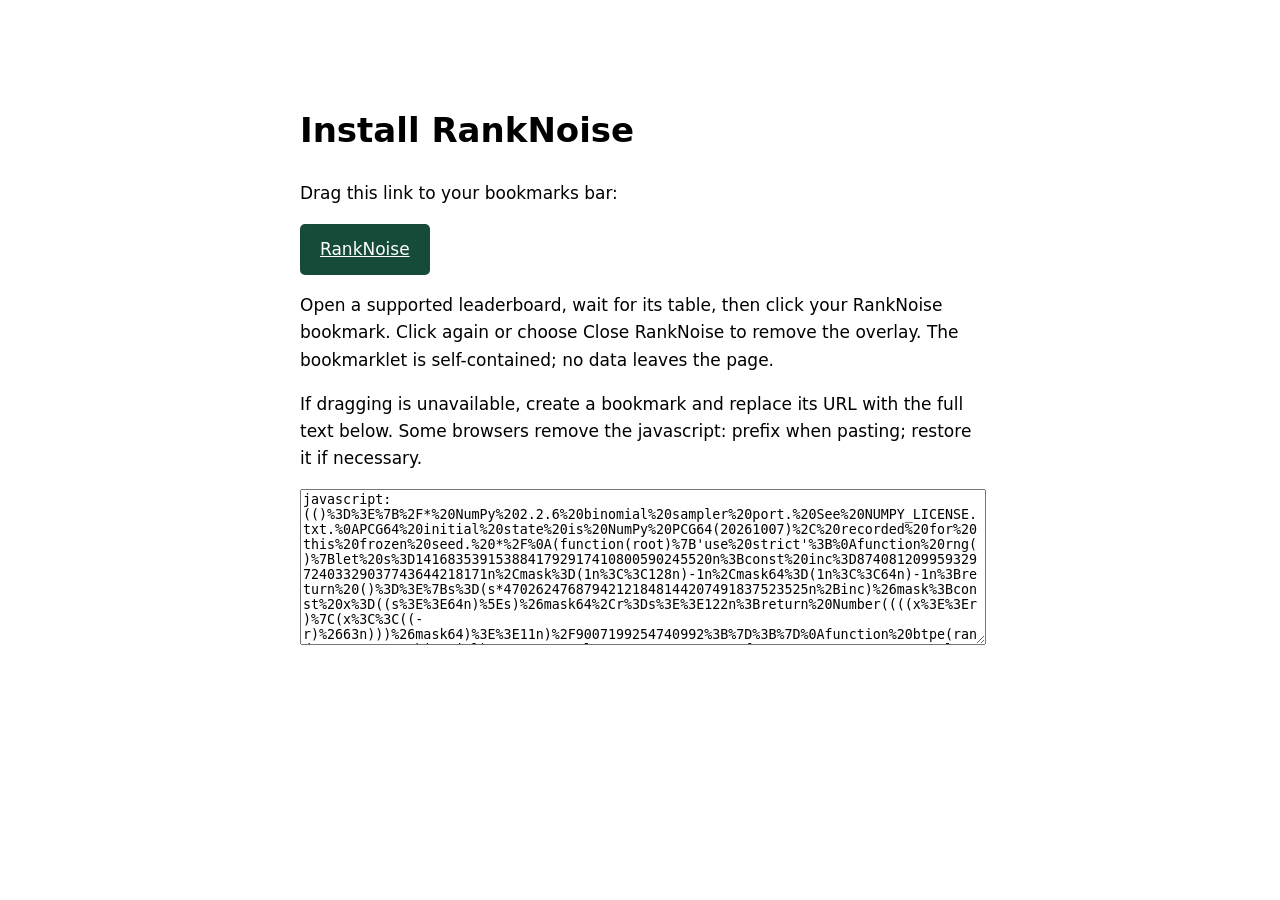
<file: bookmarklet/install.html>
<!doctype html><html lang="en"><meta charset="utf-8"><meta name="viewport" content="width=device-width,initial-scale=1"><title>Install RankNoise</title><style>body{font:17px/1.6 system-ui;max-width:680px;margin:60px auto;padding:20px}a{display:inline-block;padding:12px 20px;background:#174b39;color:white;border-radius:5px}textarea{width:100%;height:150px}</style><h1>Install RankNoise</h1><p>Drag this link to your bookmarks bar:</p><a href="javascript:(()%3D%3E%7B%2F*%20NumPy%202.2.6%20binomial%20sampler%20port.%20See%20NUMPY_LICENSE.txt.%0APCG64%20initial%20state%20is%20NumPy%20PCG64(20261007)%2C%20recorded%20for%20this%20frozen%20seed.%20*%2F%0A(function(root)%7B&#x27;use%20strict&#x27;%3B%0Afunction%20rng()%7Blet%20s%3D1416835391538841792917410800590245520n%3Bconst%20inc%3D87408120995932972403329037743644218171n%2Cmask%3D(1n%3C%3C128n)-1n%2Cmask64%3D(1n%3C%3C64n)-1n%3Breturn%20()%3D%3E%7Bs%3D(s*47026247687942121848144207491837523525n%2Binc)%26mask%3Bconst%20x%3D((s%3E%3E64n)%5Es)%26mask64%2Cr%3Ds%3E%3E122n%3Breturn%20Number((((x%3E%3Er)%7C(x%3C%3C((-r)%2663n)))%26mask64)%3E%3E11n)%2F9007199254740992%3B%7D%3B%7D%0Afunction%20btpe(random%2Cn%2Cp%2Cbinomial)%7B%0A%20%20let%20r%2C%20q%2C%20fm%2C%20p1%2C%20xm%2C%20xl%2C%20xr%2C%20c%2C%20laml%2C%20lamr%2C%20p2%2C%20p3%2C%20p4%3B%0A%20%20let%20a%2C%20u%2C%20v%2C%20s%2C%20F%2C%20rho%2C%20t%2C%20A%2C%20nrq%2C%20x1%2C%20x2%2C%20f1%2C%20f2%2C%20z%2C%20z2%2C%20w%2C%20w2%2C%20x%3B%0A%20%20let%20m%2C%20y%2C%20k%2C%20i%3B%0A%0A%20%20if%20(!(binomial.has_binomial)%20%7C%7C%20(binomial.nsave%20!%3D%20n)%20%7C%7C%0A%20%20%20%20%20%20(binomial.psave%20!%3D%20p))%20%7B%0A%0A%20%20%20%20binomial.nsave%20%3D%20n%3B%0A%20%20%20%20binomial.psave%20%3D%20p%3B%0A%20%20%20%20binomial.has_binomial%20%3D%201%3B%0A%20%20%20%20binomial.r%20%3D%20r%20%3D%20Math.min(p%2C%201.0%20-%20p)%3B%0A%20%20%20%20binomial.q%20%3D%20q%20%3D%201.0%20-%20r%3B%0A%20%20%20%20binomial.fm%20%3D%20fm%20%3D%20n%20*%20r%20%2B%20r%3B%0A%20%20%20%20binomial.m%20%3D%20m%20%3D%20Math.floor(binomial.fm)%3B%0A%20%20%20%20binomial.p1%20%3D%20p1%20%3D%20Math.floor(2.195%20*%20Math.sqrt(n%20*%20r%20*%20q)%20-%204.6%20*%20q)%20%2B%200.5%3B%0A%20%20%20%20binomial.xm%20%3D%20xm%20%3D%20m%20%2B%200.5%3B%0A%20%20%20%20binomial.xl%20%3D%20xl%20%3D%20xm%20-%20p1%3B%0A%20%20%20%20binomial.xr%20%3D%20xr%20%3D%20xm%20%2B%20p1%3B%0A%20%20%20%20binomial.c%20%3D%20c%20%3D%200.134%20%2B%2020.5%20%2F%20(15.3%20%2B%20m)%3B%0A%20%20%20%20a%20%3D%20(fm%20-%20xl)%20%2F%20(fm%20-%20xl%20*%20r)%3B%0A%20%20%20%20binomial.laml%20%3D%20laml%20%3D%20a%20*%20(1.0%20%2B%20a%20%2F%202.0)%3B%0A%20%20%20%20a%20%3D%20(xr%20-%20fm)%20%2F%20(xr%20*%20q)%3B%0A%20%20%20%20binomial.lamr%20%3D%20lamr%20%3D%20a%20*%20(1.0%20%2B%20a%20%2F%202.0)%3B%0A%20%20%20%20binomial.p2%20%3D%20p2%20%3D%20p1%20*%20(1.0%20%2B%202.0%20*%20c)%3B%0A%20%20%20%20binomial.p3%20%3D%20p3%20%3D%20p2%20%2B%20c%20%2F%20laml%3B%0A%20%20%20%20binomial.p4%20%3D%20p4%20%3D%20p3%20%2B%20c%20%2F%20lamr%3B%0A%20%20%7D%20else%20%7B%0A%20%20%20%20r%20%3D%20binomial.r%3B%0A%20%20%20%20q%20%3D%20binomial.q%3B%0A%20%20%20%20fm%20%3D%20binomial.fm%3B%0A%20%20%20%20m%20%3D%20binomial.m%3B%0A%20%20%20%20p1%20%3D%20binomial.p1%3B%0A%20%20%20%20xm%20%3D%20binomial.xm%3B%0A%20%20%20%20xl%20%3D%20binomial.xl%3B%0A%20%20%20%20xr%20%3D%20binomial.xr%3B%0A%20%20%20%20c%20%3D%20binomial.c%3B%0A%20%20%20%20laml%20%3D%20binomial.laml%3B%0A%20%20%20%20lamr%20%3D%20binomial.lamr%3B%0A%20%20%20%20p2%20%3D%20binomial.p2%3B%0A%20%20%20%20p3%20%3D%20binomial.p3%3B%0A%20%20%20%20p4%20%3D%20binomial.p4%3B%0A%20%20%7D%0A%0A%0Alet%20step%3D10%3B%20sampling%3A%20for(%3B%3B)%7Bswitch(step)%7Bcase%2010%3A%0A%20%20nrq%20%3D%20n%20*%20r%20*%20q%3B%0A%20%20u%20%3D%20random()%20*%20p4%3B%0A%20%20v%20%3D%20random()%3B%0A%20%20if%20(u%20%3E%20p1)%0A%20%20%20%20%7Bstep%3D20%3Bcontinue%20sampling%3B%7D%0A%20%20y%20%3D%20Math.floor(xm%20-%20p1%20*%20v%20%2B%20u)%3B%0A%20%20%7Bstep%3D60%3Bcontinue%20sampling%3B%7D%0A%0Acase%2020%3A%0A%20%20if%20(u%20%3E%20p2)%0A%20%20%20%20%7Bstep%3D30%3Bcontinue%20sampling%3B%7D%0A%20%20x%20%3D%20xl%20%2B%20(u%20-%20p1)%20%2F%20c%3B%0A%20%20v%20%3D%20v%20*%20c%20%2B%201.0%20-%20Math.abs(m%20-%20x%20%2B%200.5)%20%2F%20p1%3B%0A%20%20if%20(v%20%3E%201.0)%0A%20%20%20%20%7Bstep%3D10%3Bcontinue%20sampling%3B%7D%0A%20%20y%20%3D%20Math.floor(x)%3B%0A%20%20%7Bstep%3D50%3Bcontinue%20sampling%3B%7D%0A%0Acase%2030%3A%0A%20%20if%20(u%20%3E%20p3)%0A%20%20%20%20%7Bstep%3D40%3Bcontinue%20sampling%3B%7D%0A%20%20y%20%3D%20Math.floor(xl%20%2B%20Math.log(v)%20%2F%20laml)%3B%0A%0A%20%20if%20((y%20%3C%200)%20%7C%7C%20(v%20%3D%3D%200.0))%0A%20%20%20%20%7Bstep%3D10%3Bcontinue%20sampling%3B%7D%0A%20%20v%20%3D%20v%20*%20(u%20-%20p2)%20*%20laml%3B%0A%20%20%7Bstep%3D50%3Bcontinue%20sampling%3B%7D%0A%0Acase%2040%3A%0A%20%20y%20%3D%20Math.floor(xr%20-%20Math.log(v)%20%2F%20lamr)%3B%0A%0A%20%20if%20((y%20%3E%20n)%20%7C%7C%20(v%20%3D%3D%200.0))%0A%20%20%20%20%7Bstep%3D10%3Bcontinue%20sampling%3B%7D%0A%20%20v%20%3D%20v%20*%20(u%20-%20p3)%20*%20lamr%3B%0A%0Acase%2050%3A%0A%20%20k%20%3D%20Math.abs(y%20-%20m)%3B%0A%20%20if%20((k%20%3E%2020)%20%26%26%20(k%20%3C%20((nrq)%20%2F%202.0%20-%201)))%0A%20%20%20%20%7Bstep%3D52%3Bcontinue%20sampling%3B%7D%0A%0A%20%20s%20%3D%20r%20%2F%20q%3B%0A%20%20a%20%3D%20s%20*%20(n%20%2B%201)%3B%0A%20%20F%20%3D%201.0%3B%0A%20%20if%20(m%20%3C%20y)%20%7B%0A%20%20%20%20for%20(i%20%3D%20m%20%2B%201%3B%20i%20%3C%3D%20y%3B%20i%2B%2B)%20%7B%0A%20%20%20%20%20%20F%20*%3D%20(a%20%2F%20i%20-%20s)%3B%0A%20%20%20%20%7D%0A%20%20%7D%20else%20if%20(m%20%3E%20y)%20%7B%0A%20%20%20%20for%20(i%20%3D%20y%20%2B%201%3B%20i%20%3C%3D%20m%3B%20i%2B%2B)%20%7B%0A%20%20%20%20%20%20F%20%2F%3D%20(a%20%2F%20i%20-%20s)%3B%0A%20%20%20%20%7D%0A%20%20%7D%0A%20%20if%20(v%20%3E%20F)%0A%20%20%20%20%7Bstep%3D10%3Bcontinue%20sampling%3B%7D%0A%20%20%7Bstep%3D60%3Bcontinue%20sampling%3B%7D%0A%0Acase%2052%3A%0A%20%20rho%20%3D%0A%20%20%20%20%20%20(k%20%2F%20(nrq))%20*%20((k%20*%20(k%20%2F%203.0%20%2B%200.625)%20%2B%200.16666666666666666)%20%2F%20nrq%20%2B%200.5)%3B%0A%20%20t%20%3D%20-k%20*%20k%20%2F%20(2%20*%20nrq)%3B%0A%0A%20%20A%20%3D%20Math.log(v)%3B%0A%20%20if%20(A%20%3C%20(t%20-%20rho))%0A%20%20%20%20%7Bstep%3D60%3Bcontinue%20sampling%3B%7D%0A%20%20if%20(A%20%3E%20(t%20%2B%20rho))%0A%20%20%20%20%7Bstep%3D10%3Bcontinue%20sampling%3B%7D%0A%0A%20%20x1%20%3D%20y%20%2B%201%3B%0A%20%20f1%20%3D%20m%20%2B%201%3B%0A%20%20z%20%3D%20n%20%2B%201%20-%20m%3B%0A%20%20w%20%3D%20n%20-%20y%20%2B%201%3B%0A%20%20x2%20%3D%20x1%20*%20x1%3B%0A%20%20f2%20%3D%20f1%20*%20f1%3B%0A%20%20z2%20%3D%20z%20*%20z%3B%0A%20%20w2%20%3D%20w%20*%20w%3B%0A%20%20if%20(A%20%3E%20(xm%20*%20Math.log(f1%20%2F%20x1)%20%2B%20(n%20-%20m%20%2B%200.5)%20*%20Math.log(z%20%2F%20w)%20%2B%0A%20%20%20%20%20%20%20%20%20%20%20(y%20-%20m)%20*%20Math.log(w%20*%20r%20%2F%20(x1%20*%20q))%20%2B%0A%20%20%20%20%20%20%20%20%20%20%20(13680.%20-%20(462.%20-%20(132.%20-%20(99.%20-%20140.%20%2F%20f2)%20%2F%20f2)%20%2F%20f2)%20%2F%20f2)%20%2F%20f1%20%2F%0A%20%20%20%20%20%20%20%20%20%20%20%20%20%20%20166320.%20%2B%0A%20%20%20%20%20%20%20%20%20%20%20(13680.%20-%20(462.%20-%20(132.%20-%20(99.%20-%20140.%20%2F%20z2)%20%2F%20z2)%20%2F%20z2)%20%2F%20z2)%20%2F%20z%20%2F%0A%20%20%20%20%20%20%20%20%20%20%20%20%20%20%20166320.%20%2B%0A%20%20%20%20%20%20%20%20%20%20%20(13680.%20-%20(462.%20-%20(132.%20-%20(99.%20-%20140.%20%2F%20x2)%20%2F%20x2)%20%2F%20x2)%20%2F%20x2)%20%2F%20x1%20%2F%0A%20%20%20%20%20%20%20%20%20%20%20%20%20%20%20166320.%20%2B%0A%20%20%20%20%20%20%20%20%20%20%20(13680.%20-%20(462.%20-%20(132.%20-%20(99.%20-%20140.%20%2F%20w2)%20%2F%20w2)%20%2F%20w2)%20%2F%20w2)%20%2F%20w%20%2F%0A%20%20%20%20%20%20%20%20%20%20%20%20%20%20%20166320.))%20%7B%0A%20%20%20%20%7Bstep%3D10%3Bcontinue%20sampling%3B%7D%0A%20%20%7D%0A%0Acase%2060%3A%0A%20%20if%20(p%20%3E%200.5)%20%7B%0A%20%20%20%20y%20%3D%20n%20-%20y%3B%0A%20%20%7D%0A%0A%20%20return%20y%3B%0A%7D%7D%7D%0Afunction%20inversion(random%2Cn%2Cp%2Cbinomial)%7B%0A%20%20let%20q%2C%20qn%2C%20np%2C%20px%2C%20U%3B%0A%20%20let%20X%2C%20bound%3B%0A%0A%20%20if%20(!(binomial.has_binomial)%20%7C%7C%20(binomial.nsave%20!%3D%20n)%20%7C%7C%0A%20%20%20%20%20%20(binomial.psave%20!%3D%20p))%20%7B%0A%20%20%20%20binomial.nsave%20%3D%20n%3B%0A%20%20%20%20binomial.psave%20%3D%20p%3B%0A%20%20%20%20binomial.has_binomial%20%3D%201%3B%0A%20%20%20%20binomial.q%20%3D%20q%20%3D%201.0%20-%20p%3B%0A%20%20%20%20binomial.r%20%3D%20qn%20%3D%20Math.exp(n%20*%20Math.log(q))%3B%0A%20%20%20%20binomial.c%20%3D%20np%20%3D%20n%20*%20p%3B%0A%20%20%20%20binomial.m%20%3D%20bound%20%3D%20Math.floor(Math.min(n%2C%20np%20%2B%2010.0%20*%20Math.sqrt(np%20*%20q%20%2B%201)))%3B%0A%20%20%7D%20else%20%7B%0A%20%20%20%20q%20%3D%20binomial.q%3B%0A%20%20%20%20qn%20%3D%20binomial.r%3B%0A%20%20%20%20np%20%3D%20binomial.c%3B%0A%20%20%20%20bound%20%3D%20binomial.m%3B%0A%20%20%7D%0A%20%20X%20%3D%200%3B%0A%20%20px%20%3D%20qn%3B%0A%20%20U%20%3D%20random()%3B%0A%20%20while%20(U%20%3E%20px)%20%7B%0A%20%20%20%20X%2B%2B%3B%0A%20%20%20%20if%20(X%20%3E%20bound)%20%7B%0A%20%20%20%20%20%20X%20%3D%200%3B%0A%20%20%20%20%20%20px%20%3D%20qn%3B%0A%20%20%20%20%20%20U%20%3D%20random()%3B%0A%20%20%20%20%7D%20else%20%7B%0A%20%20%20%20%20%20U%20-%3D%20px%3B%0A%20%20%20%20%20%20px%20%3D%20((n%20-%20X%20%2B%201)%20*%20p%20*%20px)%20%2F%20(X%20*%20q)%3B%0A%20%20%20%20%7D%0A%20%20%7D%0A%20%20return%20X%3B%0A%7D%0Afunction%20binomial(random%2Cn%2Cp%2Ccache)%7Bif(n%3D%3D%3D0%7C%7Cp%3D%3D%3D0)return%200%3Bconst%20q%3Dp%3C%3D.5%3Fp%3A1-p%3Bconst%20x%3Dq*n%3C%3D30%3Finversion(random%2Cn%2Cq%2Ccache)%3Abtpe(random%2Cn%2Cq%2Ccache)%3Breturn%20p%3C%3D.5%3Fx%3An-x%3B%7D%0Afunction%20paired(counts)%7Bconst%20n%3Dcounts.reduce((a%2Cb)%3D%3Ea%2Bb%2C0)%3Bif(counts.length!%3D%3D4%7C%7C!n%7C%7Ccounts.some(x%3D%3E!Number.isInteger(x)%7C%7Cx%3C0))throw%20Error(&#x27;Invalid%20paired%20counts&#x27;)%3Bconst%20random%3Drng()%2Ccache%3D%7B%7D%2Cprobs%3Dcounts.map(x%3D%3Ex%2Fn)%2Cdraws%3Dnew%20Float64Array(100000)%3Bfor(let%20i%3D0%3Bi%3Cdraws.length%3Bi%2B%2B)%7Blet%20remaining%3D1%2Cdn%3Dn%3Bconst%20v%3D%5B0%2C0%2C0%2C0%5D%3Bfor(let%20j%3D0%3Bj%3C3%3Bj%2B%2B)%7Bv%5Bj%5D%3Dbinomial(random%2Cdn%2Cprobs%5Bj%5D%2Fremaining%2Ccache)%3Bdn-%3Dv%5Bj%5D%3Bif(dn%3C%3D0)break%3Bremaining-%3Dprobs%5Bj%5D%3B%7Dif(dn%3E0)v%5B3%5D%3Ddn%3Bdraws%5Bi%5D%3D(v%5B2%5D-v%5B1%5D)%2Fn%3B%7Ddraws.sort()%3Bconst%20quantile%3Dp%3D%3E%7Bconst%20h%3D(draws.length-1)*p%2Ck%3DMath.floor(h)%3Breturn%20draws%5Bk%5D%2B(draws%5Bk%2B1%5D-draws%5Bk%5D)*(h-k)%3B%7D%3Bconst%20lo%3Dquantile(.025)%2Chi%3Dquantile(.975)%2Cb%3Dcounts%5B2%5D%2Cc%3Dcounts%5B1%5D%2Cd%3Db%2Bc%2Ck%3DMath.min(b%2Cc)%3Blet%20logp%3D-d*Math.LN2%2Clogs%3D%5Blogp%5D%3Bfor(let%20j%3D1%3Bj%3C%3Dk%3Bj%2B%2B)%7Blogp%2B%3DMath.log(d-j%2B1)-Math.log(j)%3Blogs.push(logp)%3B%7Dconst%20mx%3DMath.max(...logs)%2Cpv%3Dd%3FMath.min(1%2C2*Math.exp(mx)*logs.reduce((a%2Cx)%3D%3Ea%2BMath.exp(x-mx)%2C0))%3A1%3Breturn%20%7Bpaired_N%3An%2Cb%2Cc%2Cmcnemar_p%3Apv%2Cpaired_gap%3A(b-c)%2Fn%2Cpaired_lower%3Alo%2Cpaired_upper%3Ahi%2Cpaired_verdict%3Apv%3C.05%26%26(lo%3E0%7C%7Chi%3C0)%3F&#x27;separated&#x27;%3A&#x27;no%20separation%20detected%20at%20this%20sample%20size&#x27;%7D%3B%7D%0Aroot.RankNoisePaired%3Dpaired%3Bif(typeof%20module!%3D%3D&#x27;undefined&#x27;)module.exports%3D%7Bpaired%2Crng%7D%3B%0A%7D)(typeof%20globalThis%3D%3D%3D&#x27;undefined&#x27;%3Fthis%3AglobalThis)%3B%0A%0A%2F*%20Frozen%20Wilson%2FNewcombe%20%2B%20audited%20source-interval%20precedence.%20No%20network.%20*%2F%0A(function(root)%7B%0A&#x27;use%20strict&#x27;%3B%0Aconst%20Z%3D1.959963984540054%3B%0Afunction%20wilson(p%2Cn)%7Bif(!Number.isFinite(p)%7C%7Cp%3C0%7C%7Cp%3E1%7C%7C!Number.isInteger(n)%7C%7Cn%3C1)throw%20Error(&#x27;Invalid%20binomial%20inputs&#x27;)%3Bconst%20d%3D1%2BZ*Z%2Fn%2Cc%3D(p%2BZ*Z%2F(2*n))%2Fd%2Ch%3DZ*Math.sqrt(p*(1-p)%2Fn%2BZ*Z%2F(4*n*n))%2Fd%3Breturn%20%5BMath.max(0%2Cc-h)%2CMath.min(1%2Cc%2Bh)%5D%3B%7D%0Afunction%20difference(a%2Cb%2Cn)%7Bconst%20%5Bla%2Cua%5D%3Dwilson(a%2Cn)%2C%5Blb%2Cub%5D%3Dwilson(b%2Cn)%2Cd%3Da-b%3Breturn%20%5Bd-Math.hypot(a-la%2Cub-b)%2Cd%2BMath.hypot(ua-a%2Cb-lb)%5D%3B%7D%0Afunction%20minimumGap(n)%7Blet%20lo%3D1%2Chi%3Dn%3Bwhile(lo%3Chi)%7Bconst%20k%3DMath.floor((lo%2Bhi)%2F2)%2Cb%3DMath.floor((n-k)%2F2)%3Bif(difference((b%2Bk)%2Fn%2Cb%2Fn%2Cn)%5B0%5D%3E0)hi%3Dk%3Belse%20lo%3Dk%2B1%3B%7Dreturn%20%5Blo%2Clo%2Fn%5D%3B%7D%0Afunction%20verdict(lo%2Chi)%7Breturn%20lo%3E0%7C%7Chi%3C0%3F&#x27;separated&#x27;%3A&#x27;no%20separation%20detected%20at%20this%20sample%20size&#x27;%3B%7D%0Afunction%20pairedKey(a%2Cb)%7Bconst%20aa%3Da.outcomes%2Cbb%3Db.outcomes%2Cn%3Da.N%3Bif(!aa%7C%7C!bb%7C%7Cn!%3D%3Db.N%7C%7C!a.protocol%7C%7Ca.protocol!%3D%3Db.protocol%7C%7Ca.protocol.includes(&#x27;unknown&#x27;))return%20null%3Bconst%20keys%3DObject.keys(aa).sort()%3Bif(keys.length!%3D%3Dn%7C%7CObject.keys(bb).length!%3D%3Dn%7C%7Ckeys.some(k%3D%3Etypeof%20aa%5Bk%5D!%3D%3D&#x27;boolean&#x27;%7C%7Ctypeof%20bb%5Bk%5D!%3D%3D&#x27;boolean&#x27;))return%20null%3Bconst%20pa%3Dkeys.reduce((v%2Ck)%3D%3Ev%2BNumber(aa%5Bk%5D)%2C0)%2Fn%2Cpb%3Dkeys.reduce((v%2Ck)%3D%3Ev%2BNumber(bb%5Bk%5D)%2C0)%2Fn%3Bif(Math.abs(pa-a.score%2F100)%3E.00051%7C%7CMath.abs(pb-b.score%2F100)%3E.00051)return%20null%3Bconst%20counts%3D%5B0%2C0%2C0%2C0%5D%3Bkeys.forEach(k%3D%3Ecounts%5BNumber(aa%5Bk%5D)*2%2BNumber(bb%5Bk%5D)%5D%2B%2B)%3Breturn%20counts.join(&#x27;%2C&#x27;)%3B%7D%0Afunction%20marginal(a)%7Bif(a.interval%26%26a.interval.length%3D%3D%3D2%26%26a.interval.every(Number.isFinite))return%20a.interval%3Bif(a.interval_type%3D%3D%3D&#x27;wilson&#x27;)return%20wilson(a.score%2F100%2Ca.N)%3Breturn%20null%3B%7D%0Afunction%20compare(a%2Cb%2Ccache%3D%7B%7D)%7Bif(a%3D%3D%3Db)return%20%7Byes%3Afalse%2Creason%3A&#x27;Reference%20row&#x27;%2Ctype%3A&#x27;reference&#x27;%7D%3Bif(a.N!%3D%3Db.N)return%20%7Byes%3Afalse%2Cunknown%3Atrue%2Creason%3A&#x27;Different%20item%20sets%20%2F%20N%3B%20cannot%20calculate&#x27;%7D%3Bconst%20key%3DpairedKey(a%2Cb)%3Bif(key)%7Bconst%20x%3Dcache%5Bkey%5D%7C%7C(root.RankNoisePaired%3Froot.RankNoisePaired(key.split(&#x27;%2C&#x27;).map(Number))%3Anull)%3Bif(!x)return%20%7Byes%3Afalse%2Cunknown%3Atrue%2Creason%3A&#x27;Matching%20per-item%20data%20require%20a%20new%20frozen-seed%20paired%20bootstrap%3B%20unavailable%20locally&#x27;%7D%3Bif(Array.isArray(x))return%20%7Byes%3Ax%5B2%5D%2Clo%3Ax%5B0%5D%2Chi%3Ax%5B1%5D%2Ctype%3A&#x27;paired&#x27;%2Creason%3A&#x27;Paired%20McNemar%20%2B%20PCG64%20bootstrap%20(100%2C000%3B%20seed%2020261007)&#x27;%7D%3Breturn%20%7Byes%3Ax.paired_verdict%3D%3D%3D&#x27;separated&#x27;%2Creason%3A&#x27;Paired%20McNemar%20%2B%20PCG64%20bootstrap%20(100%2C000%3B%20seed%2020261007)&#x27;%2Ctype%3A&#x27;paired&#x27;%2Clo%3Ax.paired_lower%2Chi%3Ax.paired_upper%7D%3B%7Dconst%20ia%3Dmarginal(a)%2Cib%3Dmarginal(b)%3Bif(!ia%7C%7C!ib)return%20%7Byes%3Afalse%2Cunknown%3Atrue%2Creason%3A%22can%E2%80%99t%20calculate%20from%20published%20data%22%7D%3Blet%20lo%2Chi%3Bif(a.interval_type%3D%3D%3D&#x27;wilson&#x27;%26%26b.interval_type%3D%3D%3D&#x27;wilson&#x27;)%7B%5Blo%2Chi%5D%3Ddifference(a.score%2F100%2Cb.score%2F100%2Ca.N)%3Breturn%20%7Byes%3Averdict(lo%2Chi)%3D%3D%3D&#x27;separated&#x27;%2Clo%2Chi%2Creason%3A&#x27;Independent%20Newcombe%20%2F%20Wilson%20working%20item%20interval&#x27;%2Ctype%3A&#x27;wilson&#x27;%7D%3B%7Dlo%3Dia%5B0%5D-ib%5B1%5D%3Bhi%3Dia%5B1%5D-ib%5B0%5D%3Breturn%20%7Byes%3Averdict(lo%2Chi)%3D%3D%3D&#x27;separated&#x27;%2Clo%2Chi%2Creason%3A&#x27;Source%20marginal%20interval%20nonoverlap%20sensitivity%3B%20not%20a%20joint%2095%25%20difference%20interval&#x27;%2Ctype%3A&#x27;source&#x27;%7D%3B%7D%0Afunction%20gap(a%2Cb)%7Bif(a.question_count_allowed%26%26b.question_count_allowed%26%26Number.isInteger(a.successes)%26%26Number.isInteger(b.successes)%26%26a.N%3D%3D%3Db.N)return%20%60%24%7Ba.successes-b.successes%7D%20questions%60%3Breturn%20%60%24%7B(a.score-b.score).toFixed(2)%7D%20pp%60%3B%7D%0Aconst%20api%3D%7BZ%2Cwilson%2Cdifference%2CminimumGap%2Cverdict%2CpairedKey%2Cmarginal%2Ccompare%2Cgap%7D%3Bif(typeof%20module!%3D%3D&#x27;undefined&#x27;)module.exports%3Dapi%3Broot.RankNoise%3Dapi%3B%0A%7D)(typeof%20globalThis%3D%3D%3D&#x27;undefined&#x27;%3Fthis%3AglobalThis)%3B%0A%0A(function(root)%7B%0A&#x27;use%20strict&#x27;%3B%0Afunction%20el(tag%2Ctext%2Ccls)%7Bconst%20e%3Ddocument.createElement(tag)%3Bif(text!%3D%3Dnull%26%26text!%3D%3Dundefined)e.textContent%3Dtext%3Bif(cls)e.className%3Dcls%3Breturn%20e%3B%7D%0Afunction%20renderCard(card%2Ccache)%7Bconst%20article%3Del(&#x27;article&#x27;%2Cnull%2C&#x27;card&#x27;)%3Barticle.id%3Dcard.id%3Bconst%20head%3Del(&#x27;header&#x27;%2Cnull%2C&#x27;card-head&#x27;)%3Bconst%20top%3Del(&#x27;div&#x27;%2Ccard.kind%3D%3D%3D&#x27;launch&#x27;%3F&#x27;LAUNCH%20POST&#x27;%3A&#x27;LEADERBOARD&#x27;%2C&#x27;eyebrow&#x27;)%3Bhead.append(top)%3Bconst%20title%3Del(&#x27;h2&#x27;)%3Bconst%20anchor%3Del(&#x27;a&#x27;%2Ccard.title)%3Banchor.href%3D&#x27;%23&#x27;%2Bcard.id%3Btitle.append(anchor)%3Bhead.append(title)%3Bconst%20meta%3Del(&#x27;p&#x27;%2C&#x27;Snapshot%20&#x27;%2Bcard.snapshot_date.slice(0%2C10)%2B&#x27;%20UTC%20%C2%B7%20&#x27;%2C&#x27;meta&#x27;)%3Bconst%20source%3Del(&#x27;a&#x27;%2C&#x27;Source%20%E2%86%97&#x27;)%3Bsource.href%3Dcard.source_url%3Bsource.rel%3D&#x27;noopener%20noreferrer&#x27;%3Bmeta.append(source)%3Bhead.append(meta)%3Barticle.append(head)%3B%0A%20const%20grid%3Del(&#x27;div&#x27;%2Cnull%2Ccard.sections.length%3E1%3F&#x27;sections%20multiple&#x27;%3A&#x27;sections&#x27;)%3Blet%20unknown%3Dfalse%3B%0A%20for(const%20sec%20of%20card.sections)%7Bconst%20block%3Del(&#x27;section&#x27;%2Cnull%2C&#x27;benchmark&#x27;)%3Bif(card.sections.length%3E1)block.append(el(&#x27;h3&#x27;%2Csec.benchmark%2B&#x27;%20%C2%B7%20N%3D&#x27;%2Bsec.N))%3Belse%20block.append(el(&#x27;p&#x27;%2C&#x27;N%3D&#x27;%2Bsec.N%2B&#x27;%20distinct%20items%20%C2%B7%20scores%20and%20intervals%20in%20%25&#x27;%2C&#x27;scale-label&#x27;))%3Bconst%20table%3Del(&#x27;table&#x27;)%3Bconst%20thead%3Del(&#x27;thead&#x27;)%2Ctr%3Del(&#x27;tr&#x27;)%3B%5B&#x27;Rank&#x27;%2C&#x27;Model&#x27;%2C&#x27;Score&#x27;%2C&#x27;Interval%C2%B9&#x27;%2C&#x27;Gap%20to%20%231&#x27;%2C&#x27;Distinguishable%20from%20%231&#x27;%5D.forEach((t%2Ci)%3D%3Etr.append(el(&#x27;th&#x27;%2Ct%2C&#x27;c&#x27;%2Bi)))%3Bthead.append(tr)%3Btable.append(thead)%3Bconst%20tbody%3Del(&#x27;tbody&#x27;)%2Cfirst%3Dsec.rows%5B0%5D%3Bfor(const%20row%20of%20sec.rows)%7Bconst%20cmp%3DRankNoise.compare(first%2Crow%2Ccache)%3Bunknown%3Dunknown%7C%7C!!cmp.unknown%3Bconst%20line%3Del(&#x27;tr&#x27;%2Cnull%2Ccmp.yes%3F&#x27;separated&#x27;%3A&#x27;muted&#x27;)%3Bline.append(el(&#x27;td&#x27;%2Crow.rank%2C&#x27;rank&#x27;))%3Bconst%20model%3Del(&#x27;td&#x27;%2Crow.model%2C&#x27;model&#x27;)%3Bmodel.title%3Drow.notes%7C%7Crow.model%3Bline.append(model)%3Bline.append(el(&#x27;td&#x27;%2Crow.score.toFixed(2)%2C&#x27;score&#x27;))%3Bconst%20cell%3Del(&#x27;td&#x27;%2Cnull%2C&#x27;interval-cell&#x27;)%2Cbar%3Del(&#x27;div&#x27;%2Cnull%2C&#x27;bar&#x27;)%2Civ%3DRankNoise.marginal(row)%3Bif(iv)%7Bconst%20band%3Del(&#x27;span&#x27;%2Cnull%2C&#x27;band&#x27;)%3Bband.style.left%3D(Math.max(0%2Civ%5B0%5D)*100)%2B&#x27;%25&#x27;%3Bband.style.width%3D((Math.min(1%2Civ%5B1%5D)-Math.max(0%2Civ%5B0%5D))*100)%2B&#x27;%25&#x27;%3Bbar.append(band)%3Bbar.title%3Div.map(v%3D%3E(v*100).toFixed(2)).join(&#x27;%E2%80%93&#x27;)%2B&#x27;%25%20%C2%B7%20&#x27;%2B(row.interval_note%7C%7Crow.interval_type)%3B%7Delse%7Bbar.classList.add(&#x27;unavailable&#x27;)%3Bbar.title%3D&#x27;Interval%20unavailable&#x27;%3B%7Dconst%20dot%3Del(&#x27;span&#x27;%2Cnull%2C&#x27;dot&#x27;)%3Bdot.style.left%3Drow.score%2B&#x27;%25&#x27;%3Bbar.append(dot)%3Bcell.append(bar)%3Bline.append(cell)%3Bline.append(el(&#x27;td&#x27;%2CRankNoise.gap(first%2Crow)%2C&#x27;gap&#x27;))%3Bconst%20decision%3Del(&#x27;td&#x27;%2C(cmp.yes%3F&#x27;yes&#x27;%3A&#x27;no&#x27;)%2B(cmp.unknown%3F&#x27;*&#x27;%3A&#x27;&#x27;)%2C&#x27;decision&#x27;)%3Bdecision.title%3Dcmp.reason%3Bline.append(decision)%3Btbody.append(line)%3B%7Dtable.append(tbody)%3Bblock.append(table)%3Bgrid.append(block)%3B%7D%0A%20if(!card.sections.length)grid.append(el(&#x27;p&#x27;%2C&#x27;No%20eligible%20headline%20table%20in%20this%20post.&#x27;%2C&#x27;empty&#x27;))%3Barticle.append(grid)%3Bconst%20foot%3Del(&#x27;div&#x27;%2Cnull%2C&#x27;card-foot&#x27;)%3Bfoot.append(el(&#x27;p&#x27;%2Ccard.note%7C%7C&#x27;&#x27;))%3Bfoot.append(el(&#x27;p&#x27;%2C&#x27;%C2%B9%20Bars%3A%20Wilson%20working%20item%20intervals%20or%20matching%20source%20intervals%2C%20as%20audited.%20Source-bar%20nonoverlap%20is%20a%20sensitivity%20check%3B%20it%20is%20not%20a%2095%25%20pairwise%20test.%20Paired%20evidence%20takes%20precedence%20when%20available.%20Grey%20%3D%20separation%20not%20established.&#x27;))%3B%0A%20if(unknown)foot.append(el(&#x27;p&#x27;%2C&#x27;*%20no%20%E2%80%94%20can%E2%80%99t%20calculate%20from%20published%20data%20(or%20unmatched%20item%20sets).%20A%20dot%20without%20a%20bar%20means%20the%20interval%20is%20unavailable.&#x27;%2C&#x27;missing-note&#x27;))%3B%0A%20const%20credit%3Del(&#x27;p&#x27;%2C&#x27;Noise%20check%20by%20Maverick%20for%20Driftproof%20%C2%B7%20&#x27;%2C&#x27;credit&#x27;)%3Bconst%20method%3Del(&#x27;a&#x27;%2C&#x27;method&#x27;)%3Bmethod.href%3D&#x27;%23method-placeholder&#x27;%3Bmethod.title%3D&#x27;Placeholder%20%E2%80%94%20piece%20URL%20to%20be%20added%20before%20launch&#x27;%3Bcredit.append(method)%3Bfoot.append(credit)%3Barticle.append(foot)%3Breturn%20article%3B%7D%0Aroot.RankNoiseRender%3D%7BrenderCard%7D%3B%0A%7D)(globalThis)%3B%0A%0A(function(root)%7B&#x27;use%20strict&#x27;%3B%0Aconst%20text%3De%3D%3Ee.textContent.replace(%2F%5Cs%2B%2Fg%2C&#x27;%20&#x27;).trim()%3B%0Afunction%20fail()%7Bthrow%20Error(%22can&#x27;t%20read%20this%20page%22)%3B%7D%0Afunction%20number(v)%7Bconst%20n%3DNumber(v)%3Bif(!Number.isFinite(n))fail()%3Breturn%20n%3B%7D%0Afunction%20row(rank%2Cmodel%2Cscore%2CN%2Cid%3D&#x27;&#x27;%2Cprotocol%3D&#x27;&#x27;%2Coutcomes%3Dnull)%7Bscore%3Dnumber(score)%2F100*100%3Bif(!model%7C%7Cscore%3C0%7C%7Cscore%3E100%7C%7C!Number.isInteger(N)%7C%7CN%3C1)fail()%3Breturn%20%7Brank%2Cmodel%2Cscore%2CN%2Cconfiguration_id%3Aid%2Cprotocol%2Coutcomes%2Cinterval_type%3A&#x27;wilson&#x27;%2Cinterval%3Anull%2Cquestion_count_allowed%3Afalse%2Cnotes%3A&#x27;&#x27;%7D%3B%7D%0Afunction%20rsc(doc)%7Blet%20s%3D&#x27;&#x27;%3Bfor(const%20tag%20of%20doc.querySelectorAll(&#x27;script&#x27;))%7Bconst%20m%3Dtag.textContent.match(%2F%5E%5Cs*self%5C.__next_f%5C.push%5C((%5B%5Cs%5CS%5D*)%5C)%5Cs*%3B%3F%5Cs*%24%2F)%3Bif(!m)continue%3Blet%20a%3Btry%7Ba%3DJSON.parse(m%5B1%5D)%3B%7Dcatch%7Bfail()%3B%7Dif(typeof%20a%5B1%5D%3D%3D%3D&#x27;string&#x27;)s%2B%3Da%5B1%5D%3B%7Dif(!s)fail()%3Breturn%20s%3B%7D%0Afunction%20valueAfter(s%2Ckey)%7Bconst%20start%3Ds.indexOf(key)%3Bif(start%3C0)fail()%3Blet%20i%3Dstart%2Bkey.length%3Bwhile(%2F%5Cs%2F.test(s%5Bi%5D))i%2B%2B%3Bconst%20open%3Ds%5Bi%5D%2Cclose%3Dopen%3D%3D%3D&#x27;%5B&#x27;%3F&#x27;%5D&#x27;%3A&#x27;%7D&#x27;%3Bif(open!%3D%3D&#x27;%5B&#x27;%26%26open!%3D%3D&#x27;%7B&#x27;)fail()%3Blet%20depth%3D0%2Cstr%3Dfalse%2Cescape%3Dfalse%3Bfor(let%20j%3Di%3Bj%3Cs.length%3Bj%2B%2B)%7Bconst%20c%3Ds%5Bj%5D%3Bif(str)%7Bif(escape)escape%3Dfalse%3Belse%20if(c%3D%3D%3D&#x27;%5C%5C&#x27;)escape%3Dtrue%3Belse%20if(c%3D%3D%3D&#x27;%22&#x27;)str%3Dfalse%3B%7Delse%7Bif(c%3D%3D%3D&#x27;%22&#x27;)str%3Dtrue%3Belse%20if(c%3D%3D%3Dopen)depth%2B%2B%3Belse%20if(c%3D%3D%3Dclose%26%26!--depth)%7Btry%7Breturn%20JSON.parse(s.slice(i%2Cj%2B1))%3B%7Dcatch%7Bfail()%3B%7D%7D%7D%7Dfail()%3B%7D%0Afunction%20aider(doc)%7Bconst%20trs%3D%5B...doc.querySelectorAll(&#x27;tr%5Bid%5E%3D%22main-row-%22%5D&#x27;)%5D.slice(0%2C15)%3Bif(!trs.length)fail()%3Breturn%20trs.map((tr%2Ci)%3D%3E%7Bconst%20detail%3Ddoc.getElementById(&#x27;details-&#x27;%2Btr.id.split(&#x27;-&#x27;).pop())%3Bif(!detail)fail()%3Bconst%20d%3D%7B%7D%3Bfor(const%20li%20of%20detail.querySelectorAll(&#x27;li&#x27;))%7Bconst%20t%3Dtext(li)%2Cat%3Dt.indexOf(&#x27;%3A&#x27;)%3Bif(at%3E%3D0)d%5Bt.slice(0%2Cat).trim()%5D%3Dt.slice(at%2B1).trim()%3B%7Dconst%20cells%3Dtr.querySelectorAll(&#x27;%3Ascope%20%3E%20td&#x27;)%3Bif(cells.length%3C3%7C%7C!d%5B&#x27;Dirname&#x27;%5D)fail()%3Bconst%20r%3Drow(i%2B1%2Ctext(cells%5B1%5D)%2Ctext(cells%5B2%5D).replace(&#x27;%25&#x27;%2C&#x27;&#x27;)%2Cnumber(d%5B&#x27;Test%20cases&#x27;%5D)%2Cd.Dirname)%3Bconst%20solved%3Dnumber(d%5B&#x27;Pass%20num%202&#x27;%5D)%3Bif(Number.isInteger(solved)%26%26Math.abs(solved%2Fr.N-r.score%2F100)%3C%3D.00051)%7Br.successes%3Dsolved%3Br.question_count_allowed%3Dtrue%3B%7Dr.notes%3D&#x27;Published%20rounded%20two-attempt%20repair%20success%3B%20attempts%201%20and%202%20are%20not%20independent%20runs.&#x27;%3Breturn%20r%3B%7D)%3B%7D%0Aconst%20specs%3D%7B%20&#x27;swe-bench-full&#x27;%3A%5B&#x27;Test&#x27;%2C2294%5D%2C&#x27;swe-bench-lite&#x27;%3A%5B&#x27;Lite&#x27;%2C300%5D%2C&#x27;swe-bench-multilingual&#x27;%3A%5B&#x27;Multilingual&#x27;%2C300%5D%2C&#x27;swe-bench-multimodal&#x27;%3A%5B&#x27;Multimodal&#x27;%2C517%5D%2C&#x27;swe-bench-verified-bash-only&#x27;%3A%5B&#x27;Verified&#x27;%2C500%5D%2C&#x27;swe-bench-verified-all-agents&#x27;%3A%5B&#x27;Verified&#x27;%2C500%5D%7D%3B%0Afunction%20swe(doc%2Cid)%7Bconst%20tag%3Ddoc.getElementById(&#x27;leaderboard-data&#x27;)%3Bif(!tag)fail()%3Blet%20data%3Btry%7Bdata%3DJSON.parse(tag.textContent)%3B%7Dcatch%7Bfail()%3B%7Dconst%20%5Bname%2Cn%5D%3Dspecs%5Bid%5D%2Cg%3Ddata.find(x%3D%3Ex.name%3D%3D%3Dname)%3Bif(!g%7C%7C!Array.isArray(g.results))fail()%3Blet%20es%3Dg.results.filter(x%3D%3E!x.warning)%3Bif(id.endsWith(&#x27;bash-only&#x27;))es%3Des.filter(x%3D%3Ex.agent%3D%3D%3D&#x27;mini-SWE-agent&#x27;)%3Bes.sort((a%2Cb)%3D%3Eb.resolved-a.resolved)%3Bif(!es.length)fail()%3Breturn%20es.slice(0%2C15).map((x%2Ci)%3D%3E%7Blet%20outcomes%3Dnull%3Bif(x.per_instance_details%26%26Object.keys(x.per_instance_details).length)outcomes%3DObject.fromEntries(Object.entries(x.per_instance_details).map((%5Bk%2Cv%5D)%3D%3E%5Bk%2Cv.resolved%5D))%3Bconst%20r%3Drow(i%2B1%2Cx.name%2Cx.resolved%2Cn%2Cx.folder%2C(x.agent%7C%7C&#x27;&#x27;)%2B&#x27;%7C&#x27;%2B(x%5B&#x27;mini-swe-agent_version&#x27;%5D%3F%3F&#x27;unknown&#x27;)%2Coutcomes)%3Br.notes%3D(x.tags%7C%7C%5B%5D).join(&#x27;%3B%20&#x27;)%3Bif(outcomes%26%26Object.values(outcomes).every(x%3D%3Etypeof%20x%3D%3D%3D&#x27;boolean&#x27;)%26%26Object.keys(outcomes).length%3D%3D%3Dn)%7Bconst%20successes%3DObject.values(outcomes).filter(Boolean).length%3Bif(Math.abs(successes%2Fn-r.score%2F100)%3C%3D.00051)%7Br.successes%3Dsuccesses%3Br.question_count_allowed%3Dtrue%3B%7D%7Dreturn%20r%3B%7D)%3B%7D%0Afunction%20terminal(doc)%7Bconst%20data%3DvalueAfter(rsc(doc)%2C&#x27;%22leaderboard%22%3A&#x27;)%3B%20%2F%2F%20leaderboard%20metadata%20alone%3B%20obtain%20complete%20outer%20object%20separately%0Aconst%20stream%3Drsc(doc)%2Cat%3Dstream.indexOf(&#x27;%7B%22leaderboard%22%3A&#x27;)%3Bif(at%3C0)fail()%3Bconst%20full%3DvalueAfter(&#x27;!&#x27;%2Bstream.slice(at)%2C&#x27;!&#x27;)%3Bif(full.leaderboard.title!%3D%3D&#x27;Terminal-Bench%204.0&#x27;%7C%7C!Array.isArray(full.rows))fail()%3Breturn%20full.rows.slice().sort((a%2Cb)%3D%3Ea.rank-b.rank).slice(0%2C15).map((x%2Ci)%3D%3E%7Bconst%20m%3Dx.metadata%2Cq%3Dx.metrics%3Bif(!m%7C%7C!q%7C%7C!Number.isFinite(q.accuracy_ci95_half_width))fail()%3Bconst%20r%3Drow(i%2B1%2Cm.model_display.label%2B&#x27;%20%2F%20&#x27;%2Bm.agent_display.label%2B&#x27;%20%2F%20&#x27;%2Bm.reasoning_effort%2Cq.accuracy%2C66%2Cx.id)%3Bconst%20h%3Dq.accuracy_ci95_half_width%2F100%3Br.interval_type%3D&#x27;published&#x27;%3Br.interval%3D%5Br.score%2F100-h%2Cr.score%2F100%2Bh%5D%3Br.notes%3D&#x27;Official%2095%25%20CI%3B%20average%20of%205%20attempts%2Ftask.%20Marginal%20nonoverlap%20sensitivity.&#x27;%3Breturn%20r%3B%7D)%3B%7D%0Afunction%20pro(doc)%7Bconst%20es%3DvalueAfter(rsc(doc)%2C&#x27;%22entries%22%3A&#x27;)%3Bif(!Array.isArray(es)%7C%7C!es.length)fail()%3Breturn%20es.slice(0%2C15).map((x%2Ci)%3D%3E%7Bconst%20r%3Drow(i%2B1%2Cx.model%2Cx.score%2C642%2CString(x.rank))%3Br.notes%3D&#x27;Rounded%20published%20score%3B%20exact%20repeated-run%20scores%20not%20available%20in%20this%20snapshot.%20Source%20%C2%B1%20is%20not%20defined%20sufficiently%20to%20use%20as%20a%20repeated-run%2095%25%20CI.&#x27;%3Breturn%20r%3B%7D)%3B%7D%0Aconst%20registry%3D%7B&#x27;aider-polyglot&#x27;%3Aaider%2C...Object.fromEntries(Object.keys(specs).map(k%3D%3E%5Bk%2Cdoc%3D%3Eswe(doc%2Ck)%5D))%2C&#x27;terminal-bench-4-0&#x27;%3Aterminal%2C&#x27;swe-bench-pro-v2-full&#x27;%3Apro%7D%3B%0Afunction%20read(doc%2Cid)%7Bif(!registry%5Bid%5D)fail()%3Bconst%20rows%3Dregistry%5Bid%5D(doc)%3Bif(!rows.length%7C%7Crows.some(r%3D%3E!Number.isFinite(r.score)))fail()%3Breturn%20rows%3B%7D%0Afunction%20forURL(url)%7Bconst%20u%3Dnew%20URL(url)%3Bif(u.hostname%3D%3D%3D&#x27;aider.chat&#x27;%26%26u.pathname%3D%3D%3D&#x27;%2Fdocs%2Fleaderboards%2F&#x27;)return%20%5B&#x27;aider-polyglot&#x27;%5D%3Bif(%5B&#x27;www.swebench.com&#x27;%2C&#x27;swebench.com&#x27;%5D.includes(u.hostname)%26%26u.pathname%3D%3D%3D&#x27;%2F&#x27;)return%20Object.keys(specs)%3Bif(%5B&#x27;www.tbench.ai&#x27;%2C&#x27;tbench.ai&#x27;%5D.includes(u.hostname)%26%26u.pathname%3D%3D%3D&#x27;%2F&#x27;%26%26(!u.searchParams.has(&#x27;version&#x27;)%7C%7Cu.searchParams.get(&#x27;version&#x27;)%3D%3D%3D&#x27;4.0&#x27;))return%20%5B&#x27;terminal-bench-4-0&#x27;%5D%3Bif(u.hostname%3D%3D%3D&#x27;labs.scale.com&#x27;%26%26u.pathname%3D%3D%3D&#x27;%2Fleaderboard%2Fswe_bench_pro_public_v2&#x27;%26%26(!u.searchParams.has(&#x27;tab&#x27;)%7C%7Cu.searchParams.get(&#x27;tab&#x27;)%3D%3D%3D&#x27;full&#x27;))return%20%5B&#x27;swe-bench-pro-v2-full&#x27;%5D%3Breturn%20%5B%5D%3B%7D%0Aroot.RankNoiseReaders%3D%7Bread%2CforURL%2Cids%3AObject.keys(registry)%7D%3Bif(typeof%20module!%3D%3D&#x27;undefined&#x27;)module.exports%3Droot.RankNoiseReaders%3B%0A%7D)(globalThis)%3B%0A%0Aconst%20RN_METADATA%3D%5B%7B%22id%22%3A%20%22aider-polyglot%22%2C%20%22title%22%3A%20%22Aider%20polyglot%22%2C%20%22kind%22%3A%20%22leaderboard%22%2C%20%22source_url%22%3A%20%22https%3A%2F%2Faider.chat%2Fdocs%2Fleaderboards%2F%22%2C%20%22snapshot_date%22%3A%20%222026-10-07T13%3A35%3A08.791863%2B00%3A00%22%2C%20%22note%22%3A%20%22%22%2C%20%22N%22%3A%20225%7D%2C%20%7B%22id%22%3A%20%22swe-bench-multilingual%22%2C%20%22title%22%3A%20%22SWE-bench%20Multilingual%22%2C%20%22kind%22%3A%20%22leaderboard%22%2C%20%22source_url%22%3A%20%22https%3A%2F%2Fwww.swebench.com%2F%22%2C%20%22snapshot_date%22%3A%20%222026-10-07T13%3A23%3A28.465828%2B00%3A00%22%2C%20%22note%22%3A%20%22Published%20configurations%20include%20different%20harnesses%2Fbudgets%3B%20comparisons%20describe%20submitted%20systems%2C%20not%20isolated%20model%20effects.%22%2C%20%22N%22%3A%20300%7D%2C%20%7B%22id%22%3A%20%22swe-bench-full%22%2C%20%22title%22%3A%20%22SWE-bench%20Full%22%2C%20%22kind%22%3A%20%22leaderboard%22%2C%20%22source_url%22%3A%20%22https%3A%2F%2Fwww.swebench.com%2F%22%2C%20%22snapshot_date%22%3A%20%222026-10-07T13%3A23%3A28.465828%2B00%3A00%22%2C%20%22note%22%3A%20%22Published%20configurations%20include%20different%20harnesses%2Fbudgets%3B%20comparisons%20describe%20submitted%20systems%2C%20not%20isolated%20model%20effects.%22%2C%20%22N%22%3A%202294%7D%2C%20%7B%22id%22%3A%20%22swe-bench-verified-bash-only%22%2C%20%22title%22%3A%20%22SWE-bench%20Verified%20bash-only%22%2C%20%22kind%22%3A%20%22leaderboard%22%2C%20%22source_url%22%3A%20%22https%3A%2F%2Fwww.swebench.com%2F%22%2C%20%22snapshot_date%22%3A%20%222026-10-07T13%3A23%3A28.465828%2B00%3A00%22%2C%20%22note%22%3A%20%22Published%20configurations%20include%20different%20harnesses%2Fbudgets%3B%20comparisons%20describe%20submitted%20systems%2C%20not%20isolated%20model%20effects.%22%2C%20%22N%22%3A%20500%7D%2C%20%7B%22id%22%3A%20%22swe-bench-verified-all-agents%22%2C%20%22title%22%3A%20%22SWE-bench%20Verified%20all%20agents%22%2C%20%22kind%22%3A%20%22leaderboard%22%2C%20%22source_url%22%3A%20%22https%3A%2F%2Fwww.swebench.com%2F%22%2C%20%22snapshot_date%22%3A%20%222026-10-07T13%3A23%3A28.465828%2B00%3A00%22%2C%20%22note%22%3A%20%22Published%20configurations%20include%20different%20harnesses%2Fbudgets%3B%20comparisons%20describe%20submitted%20systems%2C%20not%20isolated%20model%20effects.%22%2C%20%22N%22%3A%20500%7D%2C%20%7B%22id%22%3A%20%22swe-bench-lite%22%2C%20%22title%22%3A%20%22SWE-bench%20Lite%22%2C%20%22kind%22%3A%20%22leaderboard%22%2C%20%22source_url%22%3A%20%22https%3A%2F%2Fwww.swebench.com%2F%22%2C%20%22snapshot_date%22%3A%20%222026-10-07T13%3A23%3A28.465828%2B00%3A00%22%2C%20%22note%22%3A%20%22Published%20configurations%20include%20different%20harnesses%2Fbudgets%3B%20comparisons%20describe%20submitted%20systems%2C%20not%20isolated%20model%20effects.%22%2C%20%22N%22%3A%20300%7D%2C%20%7B%22id%22%3A%20%22swe-bench-multimodal%22%2C%20%22title%22%3A%20%22SWE-bench%20Multimodal%22%2C%20%22kind%22%3A%20%22leaderboard%22%2C%20%22source_url%22%3A%20%22https%3A%2F%2Fwww.swebench.com%2F%22%2C%20%22snapshot_date%22%3A%20%222026-10-07T13%3A23%3A28.465828%2B00%3A00%22%2C%20%22note%22%3A%20%22Published%20configurations%20include%20different%20harnesses%2Fbudgets%3B%20comparisons%20describe%20submitted%20systems%2C%20not%20isolated%20model%20effects.%20Original%20multimodal%20test%20split%3B%20predates%20v2.%22%2C%20%22N%22%3A%20517%7D%2C%20%7B%22id%22%3A%20%22terminal-bench-4-0%22%2C%20%22title%22%3A%20%22Terminal-Bench%204.0%22%2C%20%22kind%22%3A%20%22leaderboard%22%2C%20%22source_url%22%3A%20%22https%3A%2F%2Fwww.tbench.ai%2F%22%2C%20%22snapshot_date%22%3A%20%222026-10-07T13%3A23%3A28.591580%2B00%3A00%22%2C%20%22note%22%3A%20%22Official%2095%25%20marginal%20intervals%20over%20repeated%20task%20attempts.%20Entries%20retain%20saved%20order%3B%20published%20ranks%20may%20tie.%22%2C%20%22N%22%3A%2066%7D%2C%20%7B%22id%22%3A%20%22swe-bench-pro-v2-full%22%2C%20%22title%22%3A%20%22SWE-bench%20Pro%20V2%20Full%22%2C%20%22kind%22%3A%20%22leaderboard%22%2C%20%22source_url%22%3A%20%22https%3A%2F%2Flabs.scale.com%2Fleaderboard%2Fswe_bench_pro_public_v2%3Ftab%3Dfull%22%2C%20%22snapshot_date%22%3A%20%222026-10-07T13%3A27%3A51.073520%2B00%3A00%22%2C%20%22note%22%3A%20%22%22%2C%20%22N%22%3A%20642%7D%5D%3Bconst%20RN_CACHE%3D%7B%2282%2C0%2C0%2C218%22%3A%5B0.0%2C0.0%2Cfalse%5D%2C%2256%2C26%2C28%2C190%22%3A%5B-0.04%2C0.05333333333333334%2Cfalse%5D%2C%2264%2C18%2C24%2C194%22%3A%5B-0.023333333333333334%2C0.06333333333333334%2Cfalse%5D%2C%2264%2C18%2C27%2C191%22%3A%5B-0.013333333333333334%2C0.07333333333333333%2Cfalse%5D%2C%2266%2C16%2C28%2C190%22%3A%5B-0.0033333333333333335%2C0.08333333333333333%2Cfalse%5D%2C%2265%2C17%2C33%2C185%22%3A%5B0.006666666666666667%2C0.1%2Ctrue%5D%2C%2265%2C17%2C34%2C184%22%3A%5B0.01%2C0.10333333333333333%2Ctrue%5D%2C%2266%2C16%2C34%2C184%22%3A%5B0.013333333333333334%2C0.10666666666666667%2Ctrue%5D%2C%2263%2C19%2C43%2C175%22%3A%5B0.03%2C0.13%2Ctrue%5D%2C%2264%2C18%2C59%2C159%22%3A%5B0.08333333333333333%2C0.19333333333333333%2Ctrue%5D%2C%2279%2C3%2C102%2C116%22%3A%5B0.2733333333333333%2C0.38666666666666666%2Ctrue%5D%2C%2256%2C28%2C26%2C190%22%3A%5B-0.05333333333333334%2C0.04%2Cfalse%5D%2C%2284%2C0%2C0%2C216%22%3A%5B0.0%2C0.0%2Cfalse%5D%2C%2267%2C17%2C21%2C195%22%3A%5B-0.02666666666666667%2C0.05333333333333334%2Cfalse%5D%2C%2257%2C27%2C34%2C182%22%3A%5B-0.02666666666666667%2C0.07333333333333333%2Cfalse%5D%2C%2265%2C19%2C29%2C187%22%3A%5B-0.01%2C0.08%2Cfalse%5D%2C%2262%2C22%2C36%2C180%22%3A%5B-0.0033333333333333335%2C0.09666666666666666%2Cfalse%5D%2C%2260%2C24%2C39%2C177%22%3A%5B0.0%2C0.1%2Cfalse%5D%2C%2265%2C19%2C35%2C181%22%3A%5B0.006666666666666667%2C0.1%2Ctrue%5D%2C%2263%2C21%2C43%2C173%22%3A%5B0.023333333333333334%2C0.12666666666666668%2Ctrue%5D%2C%2263%2C21%2C60%2C156%22%3A%5B0.07333333333333333%2C0.18666666666666668%2Ctrue%5D%2C%2276%2C8%2C105%2C111%22%3A%5B0.2633333333333333%2C0.38333333333333336%2Ctrue%5D%2C%2264%2C24%2C18%2C194%22%3A%5B-0.06333333333333334%2C0.023333333333333334%2Cfalse%5D%2C%2267%2C21%2C17%2C195%22%3A%5B-0.05333333333333334%2C0.02666666666666667%2Cfalse%5D%2C%2288%2C0%2C0%2C212%22%3A%5B0.0%2C0.0%2Cfalse%5D%2C%2267%2C21%2C24%2C188%22%3A%5B-0.03333333333333333%2C0.05333333333333334%2Cfalse%5D%2C%2268%2C20%2C26%2C186%22%3A%5B-0.023333333333333334%2C0.06333333333333334%2Cfalse%5D%2C%2267%2C21%2C31%2C181%22%3A%5B-0.013333333333333334%2C0.08%2Cfalse%5D%2C%2271%2C17%2C28%2C184%22%3A%5B-0.006666666666666667%2C0.08%2Cfalse%5D%2C%2265%2C23%2C35%2C177%22%3A%5B-0.01%2C0.09%2Cfalse%5D%2C%2273%2C15%2C33%2C179%22%3A%5B0.016666666666666666%2C0.10333333333333333%2Ctrue%5D%2C%2271%2C17%2C52%2C160%22%3A%5B0.06333333333333334%2C0.17%2Ctrue%5D%2C%2281%2C7%2C100%2C112%22%3A%5B0.25333333333333335%2C0.36666666666666664%2Ctrue%5D%2C%2264%2C27%2C18%2C191%22%3A%5B-0.07333333333333333%2C0.013333333333333334%2Cfalse%5D%2C%2257%2C34%2C27%2C182%22%3A%5B-0.07333333333333333%2C0.02666666666666667%2Cfalse%5D%2C%2267%2C24%2C21%2C188%22%3A%5B-0.05333333333333334%2C0.03333333333333333%2Cfalse%5D%2C%2291%2C0%2C0%2C209%22%3A%5B0.0%2C0.0%2Cfalse%5D%2C%2263%2C28%2C31%2C178%22%3A%5B-0.04%2C0.06%2Cfalse%5D%2C%2267%2C24%2C31%2C178%22%3A%5B-0.023333333333333334%2C0.07%2Cfalse%5D%2C%2272%2C19%2C27%2C182%22%3A%5B-0.016666666666666666%2C0.07%2Cfalse%5D%2C%2264%2C27%2C36%2C173%22%3A%5B-0.02%2C0.08333333333333333%2Cfalse%5D%2C%2266%2C25%2C40%2C169%22%3A%5B-0.0033333333333333335%2C0.10333333333333333%2Cfalse%5D%2C%2273%2C18%2C50%2C159%22%3A%5B0.05333333333333334%2C0.16%2Ctrue%5D%2C%2282%2C9%2C99%2C110%22%3A%5B0.24%2C0.36%2Ctrue%5D%2C%2266%2C28%2C16%2C190%22%3A%5B-0.08333333333333333%2C0.0033333333333333335%2Cfalse%5D%2C%2265%2C29%2C19%2C187%22%3A%5B-0.08%2C0.01%2Cfalse%5D%2C%2268%2C26%2C20%2C186%22%3A%5B-0.06333333333333334%2C0.023333333333333334%2Cfalse%5D%2C%2263%2C31%2C28%2C178%22%3A%5B-0.06%2C0.04%2Cfalse%5D%2C%2294%2C0%2C0%2C206%22%3A%5B0.0%2C0.0%2Cfalse%5D%2C%2263%2C31%2C35%2C171%22%3A%5B-0.04%2C0.06666666666666667%2Cfalse%5D%2C%2268%2C26%2C31%2C175%22%3A%5B-0.03333333333333333%2C0.06666666666666667%2Cfalse%5D%2C%2274%2C20%2C26%2C180%22%3A%5B-0.023333333333333334%2C0.06333333333333334%2Cfalse%5D%2C%2269%2C25%2C37%2C169%22%3A%5B-0.01%2C0.09%2Cfalse%5D%2C%2274%2C20%2C49%2C157%22%3A%5B0.043333333333333335%2C0.15%2Ctrue%5D%2C%2287%2C7%2C94%2C112%22%3A%5B0.23333333333333334%2C0.3466666666666667%2Ctrue%5D%2C%2265%2C33%2C17%2C185%22%3A%5B-0.1%2C-0.006666666666666667%2Ctrue%5D%2C%2262%2C36%2C22%2C180%22%3A%5B-0.09666666666666666%2C0.0033333333333333335%2Cfalse%5D%2C%2267%2C31%2C21%2C181%22%3A%5B-0.08%2C0.013333333333333334%2Cfalse%5D%2C%2267%2C31%2C24%2C178%22%3A%5B-0.07333333333333333%2C0.023333333333333334%2Cfalse%5D%2C%2263%2C35%2C31%2C171%22%3A%5B-0.06666666666666667%2C0.04%2Cfalse%5D%2C%2298%2C0%2C0%2C202%22%3A%5B0.0%2C0.0%2Cfalse%5D%2C%2269%2C29%2C30%2C172%22%3A%5B-0.04666666666666667%2C0.05333333333333334%2Cfalse%5D%2C%2265%2C33%2C35%2C167%22%3A%5B-0.04666666666666667%2C0.06%2Cfalse%5D%2C%2275%2C23%2C31%2C171%22%3A%5B-0.02%2C0.07333333333333333%2Cfalse%5D%2C%2274%2C24%2C49%2C153%22%3A%5B0.03%2C0.14%2Ctrue%5D%2C%2291%2C7%2C90%2C112%22%3A%5B0.22%2C0.3333333333333333%2Ctrue%5D%2C%2265%2C34%2C17%2C184%22%3A%5B-0.10333333333333333%2C-0.01%2Ctrue%5D%2C%2260%2C39%2C24%2C177%22%3A%5B-0.10333333333333333%2C0.0%2Cfalse%5D%2C%2271%2C28%2C17%2C184%22%3A%5B-0.08%2C0.006666666666666667%2Cfalse%5D%2C%2272%2C27%2C19%2C182%22%3A%5B-0.07%2C0.016666666666666666%2Cfalse%5D%2C%2268%2C31%2C26%2C175%22%3A%5B-0.06666666666666667%2C0.03333333333333333%2Cfalse%5D%2C%2269%2C30%2C29%2C172%22%3A%5B-0.05333333333333334%2C0.04666666666666667%2Cfalse%5D%2C%2299%2C0%2C0%2C201%22%3A%5B0.0%2C0.0%2Cfalse%5D%2C%2269%2C30%2C31%2C170%22%3A%5B-0.04666666666666667%2C0.05333333333333334%2Cfalse%5D%2C%2276%2C23%2C30%2C171%22%3A%5B-0.023333333333333334%2C0.07%2Cfalse%5D%2C%2281%2C18%2C42%2C159%22%3A%5B0.03%2C0.13%2Ctrue%5D%2C%2288%2C11%2C93%2C108%22%3A%5B0.21333333333333335%2C0.3333333333333333%2Ctrue%5D%2C%2266%2C34%2C16%2C184%22%3A%5B-0.10666666666666667%2C-0.013333333333333334%2Ctrue%5D%2C%2265%2C35%2C19%2C181%22%3A%5B-0.1%2C-0.006666666666666667%2Ctrue%5D%2C%2265%2C35%2C23%2C177%22%3A%5B-0.09%2C0.01%2Cfalse%5D%2C%2264%2C36%2C27%2C173%22%3A%5B-0.08333333333333333%2C0.023333333333333334%2Cfalse%5D%2C%2274%2C26%2C20%2C180%22%3A%5B-0.06333333333333334%2C0.023333333333333334%2Cfalse%5D%2C%2265%2C35%2C33%2C167%22%3A%5B-0.06%2C0.04666666666666667%2Cfalse%5D%2C%2269%2C31%2C30%2C170%22%3A%5B-0.05333333333333334%2C0.04666666666666667%2Cfalse%5D%2C%22100%2C0%2C0%2C200%22%3A%5B0.0%2C0.0%2Cfalse%5D%2C%2267%2C33%2C39%2C161%22%3A%5B-0.03666666666666667%2C0.07666666666666666%2Cfalse%5D%2C%2274%2C26%2C49%2C151%22%3A%5B0.02%2C0.13333333333333333%2Ctrue%5D%2C%2287%2C13%2C94%2C106%22%3A%5B0.21%2C0.33%2Ctrue%5D%2C%22101%2C0%2C0%2C199%22%3A%5B0.0%2C0.0%2Cfalse%5D%2C%2263%2C43%2C19%2C175%22%3A%5B-0.13%2C-0.03%2Ctrue%5D%2C%2263%2C43%2C21%2C173%22%3A%5B-0.12666666666666668%2C-0.023333333333333334%2Ctrue%5D%2C%2273%2C33%2C15%2C179%22%3A%5B-0.10666666666666667%2C-0.016666666666666666%2Ctrue%5D%2C%2266%2C40%2C25%2C169%22%3A%5B-0.10333333333333333%2C0.0033333333333333335%2Cfalse%5D%2C%2269%2C37%2C25%2C169%22%3A%5B-0.09333333333333334%2C0.01%2Cfalse%5D%2C%2275%2C31%2C23%2C171%22%3A%5B-0.07333333333333333%2C0.02%2Cfalse%5D%2C%2276%2C30%2C23%2C171%22%3A%5B-0.07%2C0.023333333333333334%2Cfalse%5D%2C%2267%2C39%2C33%2C161%22%3A%5B-0.07666666666666666%2C0.03666666666666667%2Cfalse%5D%2C%22106%2C0%2C0%2C194%22%3A%5B0.0%2C0.0%2Cfalse%5D%2C%2278%2C28%2C45%2C149%22%3A%5B0.0%2C0.11333333333333333%2Cfalse%5D%2C%2294%2C12%2C87%2C107%22%3A%5B0.19333333333333333%2C0.31%2Ctrue%5D%2C%2264%2C59%2C18%2C159%22%3A%5B-0.19333333333333333%2C-0.08333333333333333%2Ctrue%5D%2C%2263%2C60%2C21%2C156%22%3A%5B-0.18666666666666668%2C-0.07333333333333333%2Ctrue%5D%2C%2271%2C52%2C17%2C160%22%3A%5B-0.17%2C-0.06333333333333334%2Ctrue%5D%2C%2273%2C50%2C18%2C159%22%3A%5B-0.16%2C-0.05333333333333334%2Ctrue%5D%2C%2274%2C49%2C20%2C157%22%3A%5B-0.15%2C-0.043333333333333335%2Ctrue%5D%2C%2274%2C49%2C24%2C153%22%3A%5B-0.14%2C-0.03%2Ctrue%5D%2C%2281%2C42%2C18%2C159%22%3A%5B-0.13%2C-0.03%2Ctrue%5D%2C%2274%2C49%2C26%2C151%22%3A%5B-0.13333333333333333%2C-0.02%2Ctrue%5D%2C%2278%2C45%2C28%2C149%22%3A%5B-0.11333333333333333%2C0.0%2Cfalse%5D%2C%22123%2C0%2C0%2C177%22%3A%5B0.0%2C0.0%2Cfalse%5D%2C%22106%2C17%2C75%2C102%22%3A%5B0.13666666666666666%2C0.25333333333333335%2Ctrue%5D%2C%2279%2C102%2C3%2C116%22%3A%5B-0.38666666666666666%2C-0.2733333333333333%2Ctrue%5D%2C%2276%2C105%2C8%2C111%22%3A%5B-0.38333333333333336%2C-0.2633333333333333%2Ctrue%5D%2C%2281%2C100%2C7%2C112%22%3A%5B-0.36666666666666664%2C-0.25333333333333335%2Ctrue%5D%2C%2282%2C99%2C9%2C110%22%3A%5B-0.36%2C-0.24%2Ctrue%5D%2C%2287%2C94%2C7%2C112%22%3A%5B-0.3466666666666667%2C-0.23333333333333334%2Ctrue%5D%2C%2291%2C90%2C7%2C112%22%3A%5B-0.3333333333333333%2C-0.22%2Ctrue%5D%2C%2288%2C93%2C11%2C108%22%3A%5B-0.3333333333333333%2C-0.21333333333333335%2Ctrue%5D%2C%2287%2C94%2C13%2C106%22%3A%5B-0.33%2C-0.21%2Ctrue%5D%2C%2294%2C87%2C12%2C107%22%3A%5B-0.31%2C-0.19%2Ctrue%5D%2C%22106%2C75%2C17%2C102%22%3A%5B-0.25333333333333335%2C-0.13333333333333333%2Ctrue%5D%2C%22181%2C0%2C0%2C119%22%3A%5B0.0%2C0.0%2Cfalse%5D%2C%22116%2C0%2C0%2C384%22%3A%5B0.0%2C0.0%2Cfalse%5D%2C%2292%2C24%2C29%2C355%22%3A%5B-0.018%2C0.038%2Cfalse%5D%2C%2291%2C25%2C30%2C354%22%3A%5B-0.018%2C0.04%2Cfalse%5D%2C%2292%2C24%2C30%2C354%22%3A%5B-0.016%2C0.04%2Cfalse%5D%2C%2297%2C19%2C39%2C345%22%3A%5B0.01%2C0.07%2Ctrue%5D%2C%2296%2C20%2C40%2C344%22%3A%5B0.01%2C0.07%2Ctrue%5D%2C%22105%2C11%2C38%2C346%22%3A%5B0.028%2C0.082%2Ctrue%5D%2C%22103%2C13%2C43%2C341%22%3A%5B0.032%2C0.09%2Ctrue%5D%2C%22101%2C15%2C49%2C335%22%3A%5B0.038%2C0.098%2Ctrue%5D%2C%2292%2C29%2C24%2C355%22%3A%5B-0.038%2C0.018%2Cfalse%5D%2C%22121%2C0%2C0%2C379%22%3A%5B0.0%2C0.0%2Cfalse%5D%2C%2293%2C28%2C28%2C351%22%3A%5B-0.03%2C0.03%2Cfalse%5D%2C%2289%2C32%2C33%2C346%22%3A%5B-0.03%2C0.034%2Cfalse%5D%2C%22100%2C21%2C36%2C343%22%3A%5B0.0%2C0.06%2Cfalse%5D%2C%2299%2C22%2C37%2C342%22%3A%5B0.0%2C0.06%2Cfalse%5D%2C%22104%2C17%2C39%2C340%22%3A%5B0.016%2C0.074%2Ctrue%5D%2C%22101%2C20%2C45%2C334%22%3A%5B0.02%2C0.082%2Ctrue%5D%2C%22103%2C18%2C47%2C332%22%3A%5B0.026%2C0.09%2Ctrue%5D%2C%2291%2C30%2C25%2C354%22%3A%5B-0.038%2C0.018%2Cfalse%5D%2C%2295%2C26%2C41%2C338%22%3A%5B-0.002%2C0.062%2Cfalse%5D%2C%2293%2C28%2C43%2C336%22%3A%5B-0.002%2C0.062%2Cfalse%5D%2C%22101%2C20%2C42%2C337%22%3A%5B0.014%2C0.074%2Ctrue%5D%2C%22105%2C16%2C41%2C338%22%3A%5B0.022%2C0.08%2Ctrue%5D%2C%22101%2C20%2C49%2C330%22%3A%5B0.026%2C0.09%2Ctrue%5D%2C%2292%2C30%2C24%2C354%22%3A%5B-0.04%2C0.016%2Cfalse%5D%2C%2289%2C33%2C32%2C346%22%3A%5B-0.034%2C0.03%2Cfalse%5D%2C%22122%2C0%2C0%2C378%22%3A%5B0.0%2C0.0%2Cfalse%5D%2C%2293%2C29%2C43%2C335%22%3A%5B-0.006%2C0.062%2Cfalse%5D%2C%22100%2C22%2C43%2C335%22%3A%5B0.01%2C0.074%2Ctrue%5D%2C%22101%2C21%2C45%2C333%22%3A%5B0.016%2C0.08%2Ctrue%5D%2C%2299%2C23%2C51%2C327%22%3A%5B0.022%2C0.09%2Ctrue%5D%2C%22128%2C0%2C0%2C372%22%3A%5B0.0%2C0.0%2Cfalse%5D%2C%22129%2C0%2C0%2C371%22%3A%5B0.0%2C0.0%2Cfalse%5D%2C%2297%2C39%2C19%2C345%22%3A%5B-0.07%2C-0.01%2Ctrue%5D%2C%22100%2C36%2C21%2C343%22%3A%5B-0.06%2C0.0%2Cfalse%5D%2C%2295%2C41%2C26%2C338%22%3A%5B-0.062%2C0.002%2Cfalse%5D%2C%2293%2C43%2C29%2C335%22%3A%5B-0.062%2C0.006%2Cfalse%5D%2C%22136%2C0%2C0%2C364%22%3A%5B0.0%2C0.0%2Cfalse%5D%2C%22107%2C29%2C29%2C335%22%3A%5B-0.03%2C0.03%2Cfalse%5D%2C%22109%2C27%2C34%2C330%22%3A%5B-0.016%2C0.044%2Cfalse%5D%2C%22108%2C28%2C38%2C326%22%3A%5B-0.012%2C0.052%2Cfalse%5D%2C%22113%2C23%2C37%2C327%22%3A%5B-0.002%2C0.058%2Cfalse%5D%2C%2296%2C40%2C20%2C344%22%3A%5B-0.07%2C-0.01%2Ctrue%5D%2C%2299%2C37%2C22%2C342%22%3A%5B-0.06%2C0.0%2Cfalse%5D%2C%2293%2C43%2C28%2C336%22%3A%5B-0.062%2C0.004%2Cfalse%5D%2C%22104%2C32%2C42%2C322%22%3A%5B-0.014%2C0.054%2Cfalse%5D%2C%22115%2C21%2C35%2C329%22%3A%5B-0.002%2C0.058%2Cfalse%5D%2C%22141%2C0%2C0%2C359%22%3A%5B0.0%2C0.0%2Cfalse%5D%2C%22105%2C38%2C11%2C346%22%3A%5B-0.082%2C-0.028%2Ctrue%5D%2C%22104%2C39%2C17%2C340%22%3A%5B-0.074%2C-0.016%2Ctrue%5D%2C%22101%2C42%2C20%2C337%22%3A%5B-0.074%2C-0.014%2Ctrue%5D%2C%22100%2C43%2C22%2C335%22%3A%5B-0.074%2C-0.01%2Ctrue%5D%2C%22109%2C34%2C27%2C330%22%3A%5B-0.044%2C0.016%2Cfalse%5D%2C%22143%2C0%2C0%2C357%22%3A%5B0.0%2C0.0%2Cfalse%5D%2C%22118%2C25%2C28%2C329%22%3A%5B-0.022%2C0.034%2Cfalse%5D%2C%22119%2C24%2C31%2C326%22%3A%5B-0.014%2C0.044%2Cfalse%5D%2C%22103%2C43%2C13%2C341%22%3A%5B-0.09%2C-0.032%2Ctrue%5D%2C%22101%2C45%2C20%2C334%22%3A%5B-0.082%2C-0.02%2Ctrue%5D%2C%22105%2C41%2C16%2C338%22%3A%5B-0.08%2C-0.022%2Ctrue%5D%2C%22101%2C45%2C21%2C333%22%3A%5B-0.08%2C-0.016%2Ctrue%5D%2C%22108%2C38%2C28%2C326%22%3A%5B-0.052%2C0.012%2Cfalse%5D%2C%22104%2C42%2C32%2C322%22%3A%5B-0.054%2C0.014%2Cfalse%5D%2C%22118%2C28%2C25%2C329%22%3A%5B-0.034%2C0.022%2Cfalse%5D%2C%22146%2C0%2C0%2C354%22%3A%5B0.0%2C0.0%2Cfalse%5D%2C%22117%2C29%2C33%2C321%22%3A%5B-0.022%2C0.038%2Cfalse%5D%2C%22147%2C0%2C0%2C353%22%3A%5B0.0%2C0.0%2Cfalse%5D%2C%22101%2C49%2C15%2C335%22%3A%5B-0.098%2C-0.038%2Ctrue%5D%2C%22103%2C47%2C18%2C332%22%3A%5B-0.09%2C-0.026%2Ctrue%5D%2C%22101%2C49%2C20%2C330%22%3A%5B-0.09%2C-0.026%2Ctrue%5D%2C%2299%2C51%2C23%2C327%22%3A%5B-0.09%2C-0.022%2Ctrue%5D%2C%22113%2C37%2C23%2C327%22%3A%5B-0.058%2C0.002%2Cfalse%5D%2C%22115%2C35%2C21%2C329%22%3A%5B-0.058%2C0.002%2Cfalse%5D%2C%22119%2C31%2C24%2C326%22%3A%5B-0.044%2C0.016%2Cfalse%5D%2C%22117%2C33%2C29%2C321%22%3A%5B-0.038%2C0.024%2Cfalse%5D%2C%22150%2C0%2C0%2C350%22%3A%5B0.0%2C0.0%2Cfalse%5D%7D%3Bconst%20RN_STYLE%3D%22%3Aroot%7Bcolor-scheme%3Alight%3B--paper%3A%23f5f4ef%3B--ink%3A%23172823%3B--soft%3A%2368736e%3B--line%3A%23d8ded7%3B--green%3A%231b6248%7D*%7Bbox-sizing%3Aborder-box%7Dbody%7Bmargin%3A0%3Bbackground%3Avar(--paper)%3Bcolor%3Avar(--ink)%3Bfont%3A14px%2F1.4%20-apple-system%2CBlinkMacSystemFont%2C&#x27;Segoe%20UI&#x27;%2Csans-serif%7Dmain%2C.intro%7Bmax-width%3A1240px%3Bmargin%3Aauto%3Bpadding%3A24px%7Dh1%7Bfont-size%3A46px%3Bletter-spacing%3A-2px%3Bmargin%3A16px%200%208px%7Dh2%7Bfont-size%3A27px%3Bletter-spacing%3A-.8px%3Bmargin%3A5px%200%7Dh3%7Bfont-size%3A15px%3Bmargin%3A8px%200%7Da%7Bcolor%3Ainherit%3Btext-underline-offset%3A3px%7D.intro%3Ep%7Bmax-width%3A780px%7D.intro%20nav%7Bdisplay%3Aflex%3Bflex-wrap%3Awrap%3Bgap%3A7px%3Bmargin-top%3A20px%7D.intro%20nav%20a%7Bborder%3A1px%20solid%20var(--line)%3Bpadding%3A5px%209px%3Bborder-radius%3A4px%3Bfont-size%3A12px%3Btext-decoration%3Anone%7D.card%7Bscroll-margin-top%3A20px%3Bbackground%3A%23fff%3Bborder%3A1px%20solid%20var(--line)%3Bborder-top%3A4px%20solid%20var(--green)%3Bborder-radius%3A3px%3Bpadding%3A24px%2026px%3Bmargin%3A0%200%2032px%3Bbox-shadow%3A0%204px%2015px%20%2324302806%7D.card-head%7Bmargin-bottom%3A16px%7D.card%20h2%20a%7Btext-decoration%3Anone%7D.eyebrow%7Bfont-size%3A10px%3Bfont-weight%3A700%3Bletter-spacing%3A1.8px%3Bcolor%3Avar(--green)%7D.meta%2C.scale-label%7Bfont-size%3A12px%3Bcolor%3Avar(--soft)%3Bmargin%3A5px%200%7D.sections.multiple%7Bdisplay%3Agrid%3Bgrid-template-columns%3A1fr%201fr%3Bgap%3A14px%2024px%7Dtable%7Bwidth%3A100%25%3Bborder-collapse%3Acollapse%3Btable-layout%3Afixed%3Bfont-variant-numeric%3Atabular-nums%7Dth%7Btext-align%3Aleft%3Bfont-weight%3A600%3Bfont-size%3A10px%3Bcolor%3Avar(--ink)%3Bborder-bottom%3A1px%20solid%20var(--line)%3Bpadding%3A6px%205px%3Bvertical-align%3Abottom%7Dtd%7Bpadding%3A6px%205px%3Bborder-bottom%3A1px%20solid%20%23eef0ec%3Bfont-size%3A12px%7D.c0%7Bwidth%3A4%25%7D.c1%7Bwidth%3A38%25%7D.c2%7Bwidth%3A8%25%7D.c3%7Bwidth%3A23%25%7D.c4%7Bwidth%3A13%25%7D.c5%7Bwidth%3A14%25%7D.multiple%20.c0%7Bwidth%3A6%25%7D.multiple%20.c1%7Bwidth%3A32%25%7D.multiple%20.c2%7Bwidth%3A10%25%7D.multiple%20.c3%7Bwidth%3A18%25%7D.multiple%20.c4%7Bwidth%3A14%25%7D.multiple%20.c5%7Bwidth%3A20%25%7D.multiple%20td%7Bfont-size%3A11px%3Bpadding%3A5px%7D.muted%7Bcolor%3A%23747b77%3Bbackground%3A%23f6f7f4%7D.separated%7Bcolor%3A%23163d2d%7D.decision%7Bfont-weight%3A650%7D.separated%20.decision%7Bcolor%3Avar(--green)%7D.model%7Boverflow-wrap%3Aanywhere%7D.bar%7Bheight%3A14px%3Bposition%3Arelative%3Bbackground%3Alinear-gradient(to%20right%2Ctransparent%2049.5%25%2C%23d9ded8%2049.5%25%2C%23d9ded8%2050.5%25%2Ctransparent%2050.5%25)%3Bborder-left%3A1px%20solid%20var(--line)%3Bborder-right%3A1px%20solid%20var(--line)%7D.band%7Bposition%3Aabsolute%3Bheight%3A3px%3Btop%3A6px%3Bbackground%3AcurrentColor%7D.band%3Abefore%2C.band%3Aafter%7Bcontent%3A&#x27;&#x27;%3Bposition%3Aabsolute%3Bheight%3A9px%3Bwidth%3A1px%3Btop%3A-3px%3Bbackground%3AcurrentColor%7D.band%3Aafter%7Bright%3A0%7D.dot%7Bposition%3Aabsolute%3Bwidth%3A6px%3Bheight%3A6px%3Bborder-radius%3A50%25%3Bbackground%3AcurrentColor%3Btop%3A4.5px%3Btransform%3AtranslateX(-50%25)%7D.unavailable%7Bbackground%3Anone%3Bborder%3A0%7D.unavailable%20.dot%7Bbackground%3Atransparent%3Bborder%3A1px%20solid%20currentColor%7D.card-foot%7Bmargin-top%3A15px%3Bfont-size%3A10px%3Bline-height%3A1.45%3Bcolor%3A%2359645d%7D.card-foot%20p%7Bmargin%3A5px%200%7D.credit%7Bfont-size%3A10px%7D.missing-note%7Bcolor%3A%23675d47%7D.empty%7Bpadding%3A50px%200%3Bfont-size%3A20px%7D.page-foot%7Bmax-width%3A1200px%3Bmargin%3Aauto%3Bpadding%3A20px%3Bcolor%3Avar(--soft)%3Bfont-size%3A12px%7D%40media(max-width%3A700px)%7Bmain%2C.intro%7Bpadding%3A12px%7Dh1%7Bfont-size%3A36px%7D.card%7Bpadding%3A16px%2010px%7Dh2%7Bfont-size%3A23px%7D.sections.multiple%7Bdisplay%3Ablock%7D.benchmark%7Bmargin-bottom%3A18px%7Dtd%2C.multiple%20td%7Bfont-size%3A10px%3Bpadding%3A6px%203px%7Dth%7Bfont-size%3A9px%3Bpadding%3A6px%203px%7D.c0%7Bwidth%3A7%25%7D.c1%7Bwidth%3A29%25%7D.c2%7Bwidth%3A12%25%7D.c3%7Bwidth%3A17%25%7D.c4%7Bwidth%3A16%25%7D.c5%7Bwidth%3A19%25%7D.card-foot%7Bfont-size%3A10px%7D.gap%7Boverflow-wrap%3Aanywhere%7D%7D%5Cn%22%3B(function()%7B&#x27;use%20strict&#x27;%3Btry%7Bconst%20old%3Ddocument.getElementById(&#x27;ranknoise-overlay&#x27;)%3Bif(old)%7Bold.remove()%3Breturn%3B%7Dconst%20ids%3DRankNoiseReaders.forURL(location.href)%3Bif(!ids.length)throw%20Error(%22can&#x27;t%20read%20this%20page%22)%3Bconst%20cards%3Dids.map(id%3D%3E%7Bconst%20template%3DRN_METADATA.find(x%3D%3Ex.id%3D%3D%3Did)%3Bif(!template)throw%20Error(%22can&#x27;t%20read%20this%20page%22)%3Breturn%20%7B...template%2Csnapshot_date%3Anew%20Date().toISOString()%2Cnote%3A&#x27;Read%20locally%20from%20this%20page.%20No%20data%20leaves%20the%20page.%20&#x27;%2Btemplate.note%2Csections%3A%5B%7Bbenchmark%3Atemplate.title%2CN%3Atemplate.N%2Crows%3ARankNoiseReaders.read(document%2Cid)%7D%5D%7D%3B%7D)%3Bconst%20host%3Ddocument.createElement(&#x27;div&#x27;)%3Bhost.id%3D&#x27;ranknoise-overlay&#x27;%3Bhost.style.cssText%3D&#x27;position%3Afixed%3Binset%3A0%3Bz-index%3A2147483647%3Bbackground%3A%23f5f4ef%3Boverflow%3Aauto%3Bcolor%3A%23172823&#x27;%3Bconst%20shadow%3Dhost.attachShadow(%7Bmode%3A&#x27;open&#x27;%7D)%3Bconst%20style%3Ddocument.createElement(&#x27;style&#x27;)%3Bstyle.textContent%3DRN_STYLE%2B&#x27;%20%3Ahost%7Bfont%3A14px%2F1.4%20system-ui%7D%20.wrap%7Bmax-width%3A1240px%3Bmargin%3Aauto%3Bpadding%3A20px%7Dbutton%7Bpadding%3A10px%2016px%3Bmargin%3A8px%200%2020px%3Bcursor%3Apointer%7D&#x27;%3Bshadow.append(style)%3Bconst%20wrap%3Ddocument.createElement(&#x27;div&#x27;)%3Bwrap.className%3D&#x27;wrap&#x27;%3Bconst%20close%3Ddocument.createElement(&#x27;button&#x27;)%3Bclose.textContent%3D&#x27;Close%20RankNoise&#x27;%3Bclose.onclick%3D()%3D%3Ehost.remove()%3Bwrap.append(close)%3Bfor(const%20c%20of%20cards)wrap.append(RankNoiseRender.renderCard(c%2CRN_CACHE))%3Bshadow.append(wrap)%3Bdocument.body.append(host)%3B%7Dcatch(e)%7Balert(%22can&#x27;t%20read%20this%20page%22)%3B%7D%7D)()%3B%0A%7D)()%3B">RankNoise</a><p>Open a supported leaderboard, wait for its table, then click your RankNoise bookmark. Click again or choose Close RankNoise to remove the overlay. The bookmarklet is self-contained; no data leaves the page.</p><p>If dragging is unavailable, create a bookmark and replace its URL with the full text below. Some browsers remove the javascript: prefix when pasting; restore it if necessary.</p><textarea readonly aria-label="Bookmark URL">javascript:(()%3D%3E%7B%2F*%20NumPy%202.2.6%20binomial%20sampler%20port.%20See%20NUMPY_LICENSE.txt.%0APCG64%20initial%20state%20is%20NumPy%20PCG64(20261007)%2C%20recorded%20for%20this%20frozen%20seed.%20*%2F%0A(function(root)%7B&#x27;use%20strict&#x27;%3B%0Afunction%20rng()%7Blet%20s%3D1416835391538841792917410800590245520n%3Bconst%20inc%3D87408120995932972403329037743644218171n%2Cmask%3D(1n%3C%3C128n)-1n%2Cmask64%3D(1n%3C%3C64n)-1n%3Breturn%20()%3D%3E%7Bs%3D(s*47026247687942121848144207491837523525n%2Binc)%26mask%3Bconst%20x%3D((s%3E%3E64n)%5Es)%26mask64%2Cr%3Ds%3E%3E122n%3Breturn%20Number((((x%3E%3Er)%7C(x%3C%3C((-r)%2663n)))%26mask64)%3E%3E11n)%2F9007199254740992%3B%7D%3B%7D%0Afunction%20btpe(random%2Cn%2Cp%2Cbinomial)%7B%0A%20%20let%20r%2C%20q%2C%20fm%2C%20p1%2C%20xm%2C%20xl%2C%20xr%2C%20c%2C%20laml%2C%20lamr%2C%20p2%2C%20p3%2C%20p4%3B%0A%20%20let%20a%2C%20u%2C%20v%2C%20s%2C%20F%2C%20rho%2C%20t%2C%20A%2C%20nrq%2C%20x1%2C%20x2%2C%20f1%2C%20f2%2C%20z%2C%20z2%2C%20w%2C%20w2%2C%20x%3B%0A%20%20let%20m%2C%20y%2C%20k%2C%20i%3B%0A%0A%20%20if%20(!(binomial.has_binomial)%20%7C%7C%20(binomial.nsave%20!%3D%20n)%20%7C%7C%0A%20%20%20%20%20%20(binomial.psave%20!%3D%20p))%20%7B%0A%0A%20%20%20%20binomial.nsave%20%3D%20n%3B%0A%20%20%20%20binomial.psave%20%3D%20p%3B%0A%20%20%20%20binomial.has_binomial%20%3D%201%3B%0A%20%20%20%20binomial.r%20%3D%20r%20%3D%20Math.min(p%2C%201.0%20-%20p)%3B%0A%20%20%20%20binomial.q%20%3D%20q%20%3D%201.0%20-%20r%3B%0A%20%20%20%20binomial.fm%20%3D%20fm%20%3D%20n%20*%20r%20%2B%20r%3B%0A%20%20%20%20binomial.m%20%3D%20m%20%3D%20Math.floor(binomial.fm)%3B%0A%20%20%20%20binomial.p1%20%3D%20p1%20%3D%20Math.floor(2.195%20*%20Math.sqrt(n%20*%20r%20*%20q)%20-%204.6%20*%20q)%20%2B%200.5%3B%0A%20%20%20%20binomial.xm%20%3D%20xm%20%3D%20m%20%2B%200.5%3B%0A%20%20%20%20binomial.xl%20%3D%20xl%20%3D%20xm%20-%20p1%3B%0A%20%20%20%20binomial.xr%20%3D%20xr%20%3D%20xm%20%2B%20p1%3B%0A%20%20%20%20binomial.c%20%3D%20c%20%3D%200.134%20%2B%2020.5%20%2F%20(15.3%20%2B%20m)%3B%0A%20%20%20%20a%20%3D%20(fm%20-%20xl)%20%2F%20(fm%20-%20xl%20*%20r)%3B%0A%20%20%20%20binomial.laml%20%3D%20laml%20%3D%20a%20*%20(1.0%20%2B%20a%20%2F%202.0)%3B%0A%20%20%20%20a%20%3D%20(xr%20-%20fm)%20%2F%20(xr%20*%20q)%3B%0A%20%20%20%20binomial.lamr%20%3D%20lamr%20%3D%20a%20*%20(1.0%20%2B%20a%20%2F%202.0)%3B%0A%20%20%20%20binomial.p2%20%3D%20p2%20%3D%20p1%20*%20(1.0%20%2B%202.0%20*%20c)%3B%0A%20%20%20%20binomial.p3%20%3D%20p3%20%3D%20p2%20%2B%20c%20%2F%20laml%3B%0A%20%20%20%20binomial.p4%20%3D%20p4%20%3D%20p3%20%2B%20c%20%2F%20lamr%3B%0A%20%20%7D%20else%20%7B%0A%20%20%20%20r%20%3D%20binomial.r%3B%0A%20%20%20%20q%20%3D%20binomial.q%3B%0A%20%20%20%20fm%20%3D%20binomial.fm%3B%0A%20%20%20%20m%20%3D%20binomial.m%3B%0A%20%20%20%20p1%20%3D%20binomial.p1%3B%0A%20%20%20%20xm%20%3D%20binomial.xm%3B%0A%20%20%20%20xl%20%3D%20binomial.xl%3B%0A%20%20%20%20xr%20%3D%20binomial.xr%3B%0A%20%20%20%20c%20%3D%20binomial.c%3B%0A%20%20%20%20laml%20%3D%20binomial.laml%3B%0A%20%20%20%20lamr%20%3D%20binomial.lamr%3B%0A%20%20%20%20p2%20%3D%20binomial.p2%3B%0A%20%20%20%20p3%20%3D%20binomial.p3%3B%0A%20%20%20%20p4%20%3D%20binomial.p4%3B%0A%20%20%7D%0A%0A%0Alet%20step%3D10%3B%20sampling%3A%20for(%3B%3B)%7Bswitch(step)%7Bcase%2010%3A%0A%20%20nrq%20%3D%20n%20*%20r%20*%20q%3B%0A%20%20u%20%3D%20random()%20*%20p4%3B%0A%20%20v%20%3D%20random()%3B%0A%20%20if%20(u%20%3E%20p1)%0A%20%20%20%20%7Bstep%3D20%3Bcontinue%20sampling%3B%7D%0A%20%20y%20%3D%20Math.floor(xm%20-%20p1%20*%20v%20%2B%20u)%3B%0A%20%20%7Bstep%3D60%3Bcontinue%20sampling%3B%7D%0A%0Acase%2020%3A%0A%20%20if%20(u%20%3E%20p2)%0A%20%20%20%20%7Bstep%3D30%3Bcontinue%20sampling%3B%7D%0A%20%20x%20%3D%20xl%20%2B%20(u%20-%20p1)%20%2F%20c%3B%0A%20%20v%20%3D%20v%20*%20c%20%2B%201.0%20-%20Math.abs(m%20-%20x%20%2B%200.5)%20%2F%20p1%3B%0A%20%20if%20(v%20%3E%201.0)%0A%20%20%20%20%7Bstep%3D10%3Bcontinue%20sampling%3B%7D%0A%20%20y%20%3D%20Math.floor(x)%3B%0A%20%20%7Bstep%3D50%3Bcontinue%20sampling%3B%7D%0A%0Acase%2030%3A%0A%20%20if%20(u%20%3E%20p3)%0A%20%20%20%20%7Bstep%3D40%3Bcontinue%20sampling%3B%7D%0A%20%20y%20%3D%20Math.floor(xl%20%2B%20Math.log(v)%20%2F%20laml)%3B%0A%0A%20%20if%20((y%20%3C%200)%20%7C%7C%20(v%20%3D%3D%200.0))%0A%20%20%20%20%7Bstep%3D10%3Bcontinue%20sampling%3B%7D%0A%20%20v%20%3D%20v%20*%20(u%20-%20p2)%20*%20laml%3B%0A%20%20%7Bstep%3D50%3Bcontinue%20sampling%3B%7D%0A%0Acase%2040%3A%0A%20%20y%20%3D%20Math.floor(xr%20-%20Math.log(v)%20%2F%20lamr)%3B%0A%0A%20%20if%20((y%20%3E%20n)%20%7C%7C%20(v%20%3D%3D%200.0))%0A%20%20%20%20%7Bstep%3D10%3Bcontinue%20sampling%3B%7D%0A%20%20v%20%3D%20v%20*%20(u%20-%20p3)%20*%20lamr%3B%0A%0Acase%2050%3A%0A%20%20k%20%3D%20Math.abs(y%20-%20m)%3B%0A%20%20if%20((k%20%3E%2020)%20%26%26%20(k%20%3C%20((nrq)%20%2F%202.0%20-%201)))%0A%20%20%20%20%7Bstep%3D52%3Bcontinue%20sampling%3B%7D%0A%0A%20%20s%20%3D%20r%20%2F%20q%3B%0A%20%20a%20%3D%20s%20*%20(n%20%2B%201)%3B%0A%20%20F%20%3D%201.0%3B%0A%20%20if%20(m%20%3C%20y)%20%7B%0A%20%20%20%20for%20(i%20%3D%20m%20%2B%201%3B%20i%20%3C%3D%20y%3B%20i%2B%2B)%20%7B%0A%20%20%20%20%20%20F%20*%3D%20(a%20%2F%20i%20-%20s)%3B%0A%20%20%20%20%7D%0A%20%20%7D%20else%20if%20(m%20%3E%20y)%20%7B%0A%20%20%20%20for%20(i%20%3D%20y%20%2B%201%3B%20i%20%3C%3D%20m%3B%20i%2B%2B)%20%7B%0A%20%20%20%20%20%20F%20%2F%3D%20(a%20%2F%20i%20-%20s)%3B%0A%20%20%20%20%7D%0A%20%20%7D%0A%20%20if%20(v%20%3E%20F)%0A%20%20%20%20%7Bstep%3D10%3Bcontinue%20sampling%3B%7D%0A%20%20%7Bstep%3D60%3Bcontinue%20sampling%3B%7D%0A%0Acase%2052%3A%0A%20%20rho%20%3D%0A%20%20%20%20%20%20(k%20%2F%20(nrq))%20*%20((k%20*%20(k%20%2F%203.0%20%2B%200.625)%20%2B%200.16666666666666666)%20%2F%20nrq%20%2B%200.5)%3B%0A%20%20t%20%3D%20-k%20*%20k%20%2F%20(2%20*%20nrq)%3B%0A%0A%20%20A%20%3D%20Math.log(v)%3B%0A%20%20if%20(A%20%3C%20(t%20-%20rho))%0A%20%20%20%20%7Bstep%3D60%3Bcontinue%20sampling%3B%7D%0A%20%20if%20(A%20%3E%20(t%20%2B%20rho))%0A%20%20%20%20%7Bstep%3D10%3Bcontinue%20sampling%3B%7D%0A%0A%20%20x1%20%3D%20y%20%2B%201%3B%0A%20%20f1%20%3D%20m%20%2B%201%3B%0A%20%20z%20%3D%20n%20%2B%201%20-%20m%3B%0A%20%20w%20%3D%20n%20-%20y%20%2B%201%3B%0A%20%20x2%20%3D%20x1%20*%20x1%3B%0A%20%20f2%20%3D%20f1%20*%20f1%3B%0A%20%20z2%20%3D%20z%20*%20z%3B%0A%20%20w2%20%3D%20w%20*%20w%3B%0A%20%20if%20(A%20%3E%20(xm%20*%20Math.log(f1%20%2F%20x1)%20%2B%20(n%20-%20m%20%2B%200.5)%20*%20Math.log(z%20%2F%20w)%20%2B%0A%20%20%20%20%20%20%20%20%20%20%20(y%20-%20m)%20*%20Math.log(w%20*%20r%20%2F%20(x1%20*%20q))%20%2B%0A%20%20%20%20%20%20%20%20%20%20%20(13680.%20-%20(462.%20-%20(132.%20-%20(99.%20-%20140.%20%2F%20f2)%20%2F%20f2)%20%2F%20f2)%20%2F%20f2)%20%2F%20f1%20%2F%0A%20%20%20%20%20%20%20%20%20%20%20%20%20%20%20166320.%20%2B%0A%20%20%20%20%20%20%20%20%20%20%20(13680.%20-%20(462.%20-%20(132.%20-%20(99.%20-%20140.%20%2F%20z2)%20%2F%20z2)%20%2F%20z2)%20%2F%20z2)%20%2F%20z%20%2F%0A%20%20%20%20%20%20%20%20%20%20%20%20%20%20%20166320.%20%2B%0A%20%20%20%20%20%20%20%20%20%20%20(13680.%20-%20(462.%20-%20(132.%20-%20(99.%20-%20140.%20%2F%20x2)%20%2F%20x2)%20%2F%20x2)%20%2F%20x2)%20%2F%20x1%20%2F%0A%20%20%20%20%20%20%20%20%20%20%20%20%20%20%20166320.%20%2B%0A%20%20%20%20%20%20%20%20%20%20%20(13680.%20-%20(462.%20-%20(132.%20-%20(99.%20-%20140.%20%2F%20w2)%20%2F%20w2)%20%2F%20w2)%20%2F%20w2)%20%2F%20w%20%2F%0A%20%20%20%20%20%20%20%20%20%20%20%20%20%20%20166320.))%20%7B%0A%20%20%20%20%7Bstep%3D10%3Bcontinue%20sampling%3B%7D%0A%20%20%7D%0A%0Acase%2060%3A%0A%20%20if%20(p%20%3E%200.5)%20%7B%0A%20%20%20%20y%20%3D%20n%20-%20y%3B%0A%20%20%7D%0A%0A%20%20return%20y%3B%0A%7D%7D%7D%0Afunction%20inversion(random%2Cn%2Cp%2Cbinomial)%7B%0A%20%20let%20q%2C%20qn%2C%20np%2C%20px%2C%20U%3B%0A%20%20let%20X%2C%20bound%3B%0A%0A%20%20if%20(!(binomial.has_binomial)%20%7C%7C%20(binomial.nsave%20!%3D%20n)%20%7C%7C%0A%20%20%20%20%20%20(binomial.psave%20!%3D%20p))%20%7B%0A%20%20%20%20binomial.nsave%20%3D%20n%3B%0A%20%20%20%20binomial.psave%20%3D%20p%3B%0A%20%20%20%20binomial.has_binomial%20%3D%201%3B%0A%20%20%20%20binomial.q%20%3D%20q%20%3D%201.0%20-%20p%3B%0A%20%20%20%20binomial.r%20%3D%20qn%20%3D%20Math.exp(n%20*%20Math.log(q))%3B%0A%20%20%20%20binomial.c%20%3D%20np%20%3D%20n%20*%20p%3B%0A%20%20%20%20binomial.m%20%3D%20bound%20%3D%20Math.floor(Math.min(n%2C%20np%20%2B%2010.0%20*%20Math.sqrt(np%20*%20q%20%2B%201)))%3B%0A%20%20%7D%20else%20%7B%0A%20%20%20%20q%20%3D%20binomial.q%3B%0A%20%20%20%20qn%20%3D%20binomial.r%3B%0A%20%20%20%20np%20%3D%20binomial.c%3B%0A%20%20%20%20bound%20%3D%20binomial.m%3B%0A%20%20%7D%0A%20%20X%20%3D%200%3B%0A%20%20px%20%3D%20qn%3B%0A%20%20U%20%3D%20random()%3B%0A%20%20while%20(U%20%3E%20px)%20%7B%0A%20%20%20%20X%2B%2B%3B%0A%20%20%20%20if%20(X%20%3E%20bound)%20%7B%0A%20%20%20%20%20%20X%20%3D%200%3B%0A%20%20%20%20%20%20px%20%3D%20qn%3B%0A%20%20%20%20%20%20U%20%3D%20random()%3B%0A%20%20%20%20%7D%20else%20%7B%0A%20%20%20%20%20%20U%20-%3D%20px%3B%0A%20%20%20%20%20%20px%20%3D%20((n%20-%20X%20%2B%201)%20*%20p%20*%20px)%20%2F%20(X%20*%20q)%3B%0A%20%20%20%20%7D%0A%20%20%7D%0A%20%20return%20X%3B%0A%7D%0Afunction%20binomial(random%2Cn%2Cp%2Ccache)%7Bif(n%3D%3D%3D0%7C%7Cp%3D%3D%3D0)return%200%3Bconst%20q%3Dp%3C%3D.5%3Fp%3A1-p%3Bconst%20x%3Dq*n%3C%3D30%3Finversion(random%2Cn%2Cq%2Ccache)%3Abtpe(random%2Cn%2Cq%2Ccache)%3Breturn%20p%3C%3D.5%3Fx%3An-x%3B%7D%0Afunction%20paired(counts)%7Bconst%20n%3Dcounts.reduce((a%2Cb)%3D%3Ea%2Bb%2C0)%3Bif(counts.length!%3D%3D4%7C%7C!n%7C%7Ccounts.some(x%3D%3E!Number.isInteger(x)%7C%7Cx%3C0))throw%20Error(&#x27;Invalid%20paired%20counts&#x27;)%3Bconst%20random%3Drng()%2Ccache%3D%7B%7D%2Cprobs%3Dcounts.map(x%3D%3Ex%2Fn)%2Cdraws%3Dnew%20Float64Array(100000)%3Bfor(let%20i%3D0%3Bi%3Cdraws.length%3Bi%2B%2B)%7Blet%20remaining%3D1%2Cdn%3Dn%3Bconst%20v%3D%5B0%2C0%2C0%2C0%5D%3Bfor(let%20j%3D0%3Bj%3C3%3Bj%2B%2B)%7Bv%5Bj%5D%3Dbinomial(random%2Cdn%2Cprobs%5Bj%5D%2Fremaining%2Ccache)%3Bdn-%3Dv%5Bj%5D%3Bif(dn%3C%3D0)break%3Bremaining-%3Dprobs%5Bj%5D%3B%7Dif(dn%3E0)v%5B3%5D%3Ddn%3Bdraws%5Bi%5D%3D(v%5B2%5D-v%5B1%5D)%2Fn%3B%7Ddraws.sort()%3Bconst%20quantile%3Dp%3D%3E%7Bconst%20h%3D(draws.length-1)*p%2Ck%3DMath.floor(h)%3Breturn%20draws%5Bk%5D%2B(draws%5Bk%2B1%5D-draws%5Bk%5D)*(h-k)%3B%7D%3Bconst%20lo%3Dquantile(.025)%2Chi%3Dquantile(.975)%2Cb%3Dcounts%5B2%5D%2Cc%3Dcounts%5B1%5D%2Cd%3Db%2Bc%2Ck%3DMath.min(b%2Cc)%3Blet%20logp%3D-d*Math.LN2%2Clogs%3D%5Blogp%5D%3Bfor(let%20j%3D1%3Bj%3C%3Dk%3Bj%2B%2B)%7Blogp%2B%3DMath.log(d-j%2B1)-Math.log(j)%3Blogs.push(logp)%3B%7Dconst%20mx%3DMath.max(...logs)%2Cpv%3Dd%3FMath.min(1%2C2*Math.exp(mx)*logs.reduce((a%2Cx)%3D%3Ea%2BMath.exp(x-mx)%2C0))%3A1%3Breturn%20%7Bpaired_N%3An%2Cb%2Cc%2Cmcnemar_p%3Apv%2Cpaired_gap%3A(b-c)%2Fn%2Cpaired_lower%3Alo%2Cpaired_upper%3Ahi%2Cpaired_verdict%3Apv%3C.05%26%26(lo%3E0%7C%7Chi%3C0)%3F&#x27;separated&#x27;%3A&#x27;no%20separation%20detected%20at%20this%20sample%20size&#x27;%7D%3B%7D%0Aroot.RankNoisePaired%3Dpaired%3Bif(typeof%20module!%3D%3D&#x27;undefined&#x27;)module.exports%3D%7Bpaired%2Crng%7D%3B%0A%7D)(typeof%20globalThis%3D%3D%3D&#x27;undefined&#x27;%3Fthis%3AglobalThis)%3B%0A%0A%2F*%20Frozen%20Wilson%2FNewcombe%20%2B%20audited%20source-interval%20precedence.%20No%20network.%20*%2F%0A(function(root)%7B%0A&#x27;use%20strict&#x27;%3B%0Aconst%20Z%3D1.959963984540054%3B%0Afunction%20wilson(p%2Cn)%7Bif(!Number.isFinite(p)%7C%7Cp%3C0%7C%7Cp%3E1%7C%7C!Number.isInteger(n)%7C%7Cn%3C1)throw%20Error(&#x27;Invalid%20binomial%20inputs&#x27;)%3Bconst%20d%3D1%2BZ*Z%2Fn%2Cc%3D(p%2BZ*Z%2F(2*n))%2Fd%2Ch%3DZ*Math.sqrt(p*(1-p)%2Fn%2BZ*Z%2F(4*n*n))%2Fd%3Breturn%20%5BMath.max(0%2Cc-h)%2CMath.min(1%2Cc%2Bh)%5D%3B%7D%0Afunction%20difference(a%2Cb%2Cn)%7Bconst%20%5Bla%2Cua%5D%3Dwilson(a%2Cn)%2C%5Blb%2Cub%5D%3Dwilson(b%2Cn)%2Cd%3Da-b%3Breturn%20%5Bd-Math.hypot(a-la%2Cub-b)%2Cd%2BMath.hypot(ua-a%2Cb-lb)%5D%3B%7D%0Afunction%20minimumGap(n)%7Blet%20lo%3D1%2Chi%3Dn%3Bwhile(lo%3Chi)%7Bconst%20k%3DMath.floor((lo%2Bhi)%2F2)%2Cb%3DMath.floor((n-k)%2F2)%3Bif(difference((b%2Bk)%2Fn%2Cb%2Fn%2Cn)%5B0%5D%3E0)hi%3Dk%3Belse%20lo%3Dk%2B1%3B%7Dreturn%20%5Blo%2Clo%2Fn%5D%3B%7D%0Afunction%20verdict(lo%2Chi)%7Breturn%20lo%3E0%7C%7Chi%3C0%3F&#x27;separated&#x27;%3A&#x27;no%20separation%20detected%20at%20this%20sample%20size&#x27;%3B%7D%0Afunction%20pairedKey(a%2Cb)%7Bconst%20aa%3Da.outcomes%2Cbb%3Db.outcomes%2Cn%3Da.N%3Bif(!aa%7C%7C!bb%7C%7Cn!%3D%3Db.N%7C%7C!a.protocol%7C%7Ca.protocol!%3D%3Db.protocol%7C%7Ca.protocol.includes(&#x27;unknown&#x27;))return%20null%3Bconst%20keys%3DObject.keys(aa).sort()%3Bif(keys.length!%3D%3Dn%7C%7CObject.keys(bb).length!%3D%3Dn%7C%7Ckeys.some(k%3D%3Etypeof%20aa%5Bk%5D!%3D%3D&#x27;boolean&#x27;%7C%7Ctypeof%20bb%5Bk%5D!%3D%3D&#x27;boolean&#x27;))return%20null%3Bconst%20pa%3Dkeys.reduce((v%2Ck)%3D%3Ev%2BNumber(aa%5Bk%5D)%2C0)%2Fn%2Cpb%3Dkeys.reduce((v%2Ck)%3D%3Ev%2BNumber(bb%5Bk%5D)%2C0)%2Fn%3Bif(Math.abs(pa-a.score%2F100)%3E.00051%7C%7CMath.abs(pb-b.score%2F100)%3E.00051)return%20null%3Bconst%20counts%3D%5B0%2C0%2C0%2C0%5D%3Bkeys.forEach(k%3D%3Ecounts%5BNumber(aa%5Bk%5D)*2%2BNumber(bb%5Bk%5D)%5D%2B%2B)%3Breturn%20counts.join(&#x27;%2C&#x27;)%3B%7D%0Afunction%20marginal(a)%7Bif(a.interval%26%26a.interval.length%3D%3D%3D2%26%26a.interval.every(Number.isFinite))return%20a.interval%3Bif(a.interval_type%3D%3D%3D&#x27;wilson&#x27;)return%20wilson(a.score%2F100%2Ca.N)%3Breturn%20null%3B%7D%0Afunction%20compare(a%2Cb%2Ccache%3D%7B%7D)%7Bif(a%3D%3D%3Db)return%20%7Byes%3Afalse%2Creason%3A&#x27;Reference%20row&#x27;%2Ctype%3A&#x27;reference&#x27;%7D%3Bif(a.N!%3D%3Db.N)return%20%7Byes%3Afalse%2Cunknown%3Atrue%2Creason%3A&#x27;Different%20item%20sets%20%2F%20N%3B%20cannot%20calculate&#x27;%7D%3Bconst%20key%3DpairedKey(a%2Cb)%3Bif(key)%7Bconst%20x%3Dcache%5Bkey%5D%7C%7C(root.RankNoisePaired%3Froot.RankNoisePaired(key.split(&#x27;%2C&#x27;).map(Number))%3Anull)%3Bif(!x)return%20%7Byes%3Afalse%2Cunknown%3Atrue%2Creason%3A&#x27;Matching%20per-item%20data%20require%20a%20new%20frozen-seed%20paired%20bootstrap%3B%20unavailable%20locally&#x27;%7D%3Bif(Array.isArray(x))return%20%7Byes%3Ax%5B2%5D%2Clo%3Ax%5B0%5D%2Chi%3Ax%5B1%5D%2Ctype%3A&#x27;paired&#x27;%2Creason%3A&#x27;Paired%20McNemar%20%2B%20PCG64%20bootstrap%20(100%2C000%3B%20seed%2020261007)&#x27;%7D%3Breturn%20%7Byes%3Ax.paired_verdict%3D%3D%3D&#x27;separated&#x27;%2Creason%3A&#x27;Paired%20McNemar%20%2B%20PCG64%20bootstrap%20(100%2C000%3B%20seed%2020261007)&#x27;%2Ctype%3A&#x27;paired&#x27;%2Clo%3Ax.paired_lower%2Chi%3Ax.paired_upper%7D%3B%7Dconst%20ia%3Dmarginal(a)%2Cib%3Dmarginal(b)%3Bif(!ia%7C%7C!ib)return%20%7Byes%3Afalse%2Cunknown%3Atrue%2Creason%3A%22can%E2%80%99t%20calculate%20from%20published%20data%22%7D%3Blet%20lo%2Chi%3Bif(a.interval_type%3D%3D%3D&#x27;wilson&#x27;%26%26b.interval_type%3D%3D%3D&#x27;wilson&#x27;)%7B%5Blo%2Chi%5D%3Ddifference(a.score%2F100%2Cb.score%2F100%2Ca.N)%3Breturn%20%7Byes%3Averdict(lo%2Chi)%3D%3D%3D&#x27;separated&#x27;%2Clo%2Chi%2Creason%3A&#x27;Independent%20Newcombe%20%2F%20Wilson%20working%20item%20interval&#x27;%2Ctype%3A&#x27;wilson&#x27;%7D%3B%7Dlo%3Dia%5B0%5D-ib%5B1%5D%3Bhi%3Dia%5B1%5D-ib%5B0%5D%3Breturn%20%7Byes%3Averdict(lo%2Chi)%3D%3D%3D&#x27;separated&#x27;%2Clo%2Chi%2Creason%3A&#x27;Source%20marginal%20interval%20nonoverlap%20sensitivity%3B%20not%20a%20joint%2095%25%20difference%20interval&#x27;%2Ctype%3A&#x27;source&#x27;%7D%3B%7D%0Afunction%20gap(a%2Cb)%7Bif(a.question_count_allowed%26%26b.question_count_allowed%26%26Number.isInteger(a.successes)%26%26Number.isInteger(b.successes)%26%26a.N%3D%3D%3Db.N)return%20%60%24%7Ba.successes-b.successes%7D%20questions%60%3Breturn%20%60%24%7B(a.score-b.score).toFixed(2)%7D%20pp%60%3B%7D%0Aconst%20api%3D%7BZ%2Cwilson%2Cdifference%2CminimumGap%2Cverdict%2CpairedKey%2Cmarginal%2Ccompare%2Cgap%7D%3Bif(typeof%20module!%3D%3D&#x27;undefined&#x27;)module.exports%3Dapi%3Broot.RankNoise%3Dapi%3B%0A%7D)(typeof%20globalThis%3D%3D%3D&#x27;undefined&#x27;%3Fthis%3AglobalThis)%3B%0A%0A(function(root)%7B%0A&#x27;use%20strict&#x27;%3B%0Afunction%20el(tag%2Ctext%2Ccls)%7Bconst%20e%3Ddocument.createElement(tag)%3Bif(text!%3D%3Dnull%26%26text!%3D%3Dundefined)e.textContent%3Dtext%3Bif(cls)e.className%3Dcls%3Breturn%20e%3B%7D%0Afunction%20renderCard(card%2Ccache)%7Bconst%20article%3Del(&#x27;article&#x27;%2Cnull%2C&#x27;card&#x27;)%3Barticle.id%3Dcard.id%3Bconst%20head%3Del(&#x27;header&#x27;%2Cnull%2C&#x27;card-head&#x27;)%3Bconst%20top%3Del(&#x27;div&#x27;%2Ccard.kind%3D%3D%3D&#x27;launch&#x27;%3F&#x27;LAUNCH%20POST&#x27;%3A&#x27;LEADERBOARD&#x27;%2C&#x27;eyebrow&#x27;)%3Bhead.append(top)%3Bconst%20title%3Del(&#x27;h2&#x27;)%3Bconst%20anchor%3Del(&#x27;a&#x27;%2Ccard.title)%3Banchor.href%3D&#x27;%23&#x27;%2Bcard.id%3Btitle.append(anchor)%3Bhead.append(title)%3Bconst%20meta%3Del(&#x27;p&#x27;%2C&#x27;Snapshot%20&#x27;%2Bcard.snapshot_date.slice(0%2C10)%2B&#x27;%20UTC%20%C2%B7%20&#x27;%2C&#x27;meta&#x27;)%3Bconst%20source%3Del(&#x27;a&#x27;%2C&#x27;Source%20%E2%86%97&#x27;)%3Bsource.href%3Dcard.source_url%3Bsource.rel%3D&#x27;noopener%20noreferrer&#x27;%3Bmeta.append(source)%3Bhead.append(meta)%3Barticle.append(head)%3B%0A%20const%20grid%3Del(&#x27;div&#x27;%2Cnull%2Ccard.sections.length%3E1%3F&#x27;sections%20multiple&#x27;%3A&#x27;sections&#x27;)%3Blet%20unknown%3Dfalse%3B%0A%20for(const%20sec%20of%20card.sections)%7Bconst%20block%3Del(&#x27;section&#x27;%2Cnull%2C&#x27;benchmark&#x27;)%3Bif(card.sections.length%3E1)block.append(el(&#x27;h3&#x27;%2Csec.benchmark%2B&#x27;%20%C2%B7%20N%3D&#x27;%2Bsec.N))%3Belse%20block.append(el(&#x27;p&#x27;%2C&#x27;N%3D&#x27;%2Bsec.N%2B&#x27;%20distinct%20items%20%C2%B7%20scores%20and%20intervals%20in%20%25&#x27;%2C&#x27;scale-label&#x27;))%3Bconst%20table%3Del(&#x27;table&#x27;)%3Bconst%20thead%3Del(&#x27;thead&#x27;)%2Ctr%3Del(&#x27;tr&#x27;)%3B%5B&#x27;Rank&#x27;%2C&#x27;Model&#x27;%2C&#x27;Score&#x27;%2C&#x27;Interval%C2%B9&#x27;%2C&#x27;Gap%20to%20%231&#x27;%2C&#x27;Distinguishable%20from%20%231&#x27;%5D.forEach((t%2Ci)%3D%3Etr.append(el(&#x27;th&#x27;%2Ct%2C&#x27;c&#x27;%2Bi)))%3Bthead.append(tr)%3Btable.append(thead)%3Bconst%20tbody%3Del(&#x27;tbody&#x27;)%2Cfirst%3Dsec.rows%5B0%5D%3Bfor(const%20row%20of%20sec.rows)%7Bconst%20cmp%3DRankNoise.compare(first%2Crow%2Ccache)%3Bunknown%3Dunknown%7C%7C!!cmp.unknown%3Bconst%20line%3Del(&#x27;tr&#x27;%2Cnull%2Ccmp.yes%3F&#x27;separated&#x27;%3A&#x27;muted&#x27;)%3Bline.append(el(&#x27;td&#x27;%2Crow.rank%2C&#x27;rank&#x27;))%3Bconst%20model%3Del(&#x27;td&#x27;%2Crow.model%2C&#x27;model&#x27;)%3Bmodel.title%3Drow.notes%7C%7Crow.model%3Bline.append(model)%3Bline.append(el(&#x27;td&#x27;%2Crow.score.toFixed(2)%2C&#x27;score&#x27;))%3Bconst%20cell%3Del(&#x27;td&#x27;%2Cnull%2C&#x27;interval-cell&#x27;)%2Cbar%3Del(&#x27;div&#x27;%2Cnull%2C&#x27;bar&#x27;)%2Civ%3DRankNoise.marginal(row)%3Bif(iv)%7Bconst%20band%3Del(&#x27;span&#x27;%2Cnull%2C&#x27;band&#x27;)%3Bband.style.left%3D(Math.max(0%2Civ%5B0%5D)*100)%2B&#x27;%25&#x27;%3Bband.style.width%3D((Math.min(1%2Civ%5B1%5D)-Math.max(0%2Civ%5B0%5D))*100)%2B&#x27;%25&#x27;%3Bbar.append(band)%3Bbar.title%3Div.map(v%3D%3E(v*100).toFixed(2)).join(&#x27;%E2%80%93&#x27;)%2B&#x27;%25%20%C2%B7%20&#x27;%2B(row.interval_note%7C%7Crow.interval_type)%3B%7Delse%7Bbar.classList.add(&#x27;unavailable&#x27;)%3Bbar.title%3D&#x27;Interval%20unavailable&#x27;%3B%7Dconst%20dot%3Del(&#x27;span&#x27;%2Cnull%2C&#x27;dot&#x27;)%3Bdot.style.left%3Drow.score%2B&#x27;%25&#x27;%3Bbar.append(dot)%3Bcell.append(bar)%3Bline.append(cell)%3Bline.append(el(&#x27;td&#x27;%2CRankNoise.gap(first%2Crow)%2C&#x27;gap&#x27;))%3Bconst%20decision%3Del(&#x27;td&#x27;%2C(cmp.yes%3F&#x27;yes&#x27;%3A&#x27;no&#x27;)%2B(cmp.unknown%3F&#x27;*&#x27;%3A&#x27;&#x27;)%2C&#x27;decision&#x27;)%3Bdecision.title%3Dcmp.reason%3Bline.append(decision)%3Btbody.append(line)%3B%7Dtable.append(tbody)%3Bblock.append(table)%3Bgrid.append(block)%3B%7D%0A%20if(!card.sections.length)grid.append(el(&#x27;p&#x27;%2C&#x27;No%20eligible%20headline%20table%20in%20this%20post.&#x27;%2C&#x27;empty&#x27;))%3Barticle.append(grid)%3Bconst%20foot%3Del(&#x27;div&#x27;%2Cnull%2C&#x27;card-foot&#x27;)%3Bfoot.append(el(&#x27;p&#x27;%2Ccard.note%7C%7C&#x27;&#x27;))%3Bfoot.append(el(&#x27;p&#x27;%2C&#x27;%C2%B9%20Bars%3A%20Wilson%20working%20item%20intervals%20or%20matching%20source%20intervals%2C%20as%20audited.%20Source-bar%20nonoverlap%20is%20a%20sensitivity%20check%3B%20it%20is%20not%20a%2095%25%20pairwise%20test.%20Paired%20evidence%20takes%20precedence%20when%20available.%20Grey%20%3D%20separation%20not%20established.&#x27;))%3B%0A%20if(unknown)foot.append(el(&#x27;p&#x27;%2C&#x27;*%20no%20%E2%80%94%20can%E2%80%99t%20calculate%20from%20published%20data%20(or%20unmatched%20item%20sets).%20A%20dot%20without%20a%20bar%20means%20the%20interval%20is%20unavailable.&#x27;%2C&#x27;missing-note&#x27;))%3B%0A%20const%20credit%3Del(&#x27;p&#x27;%2C&#x27;Noise%20check%20by%20Maverick%20for%20Driftproof%20%C2%B7%20&#x27;%2C&#x27;credit&#x27;)%3Bconst%20method%3Del(&#x27;a&#x27;%2C&#x27;method&#x27;)%3Bmethod.href%3D&#x27;%23method-placeholder&#x27;%3Bmethod.title%3D&#x27;Placeholder%20%E2%80%94%20piece%20URL%20to%20be%20added%20before%20launch&#x27;%3Bcredit.append(method)%3Bfoot.append(credit)%3Barticle.append(foot)%3Breturn%20article%3B%7D%0Aroot.RankNoiseRender%3D%7BrenderCard%7D%3B%0A%7D)(globalThis)%3B%0A%0A(function(root)%7B&#x27;use%20strict&#x27;%3B%0Aconst%20text%3De%3D%3Ee.textContent.replace(%2F%5Cs%2B%2Fg%2C&#x27;%20&#x27;).trim()%3B%0Afunction%20fail()%7Bthrow%20Error(%22can&#x27;t%20read%20this%20page%22)%3B%7D%0Afunction%20number(v)%7Bconst%20n%3DNumber(v)%3Bif(!Number.isFinite(n))fail()%3Breturn%20n%3B%7D%0Afunction%20row(rank%2Cmodel%2Cscore%2CN%2Cid%3D&#x27;&#x27;%2Cprotocol%3D&#x27;&#x27;%2Coutcomes%3Dnull)%7Bscore%3Dnumber(score)%2F100*100%3Bif(!model%7C%7Cscore%3C0%7C%7Cscore%3E100%7C%7C!Number.isInteger(N)%7C%7CN%3C1)fail()%3Breturn%20%7Brank%2Cmodel%2Cscore%2CN%2Cconfiguration_id%3Aid%2Cprotocol%2Coutcomes%2Cinterval_type%3A&#x27;wilson&#x27;%2Cinterval%3Anull%2Cquestion_count_allowed%3Afalse%2Cnotes%3A&#x27;&#x27;%7D%3B%7D%0Afunction%20rsc(doc)%7Blet%20s%3D&#x27;&#x27;%3Bfor(const%20tag%20of%20doc.querySelectorAll(&#x27;script&#x27;))%7Bconst%20m%3Dtag.textContent.match(%2F%5E%5Cs*self%5C.__next_f%5C.push%5C((%5B%5Cs%5CS%5D*)%5C)%5Cs*%3B%3F%5Cs*%24%2F)%3Bif(!m)continue%3Blet%20a%3Btry%7Ba%3DJSON.parse(m%5B1%5D)%3B%7Dcatch%7Bfail()%3B%7Dif(typeof%20a%5B1%5D%3D%3D%3D&#x27;string&#x27;)s%2B%3Da%5B1%5D%3B%7Dif(!s)fail()%3Breturn%20s%3B%7D%0Afunction%20valueAfter(s%2Ckey)%7Bconst%20start%3Ds.indexOf(key)%3Bif(start%3C0)fail()%3Blet%20i%3Dstart%2Bkey.length%3Bwhile(%2F%5Cs%2F.test(s%5Bi%5D))i%2B%2B%3Bconst%20open%3Ds%5Bi%5D%2Cclose%3Dopen%3D%3D%3D&#x27;%5B&#x27;%3F&#x27;%5D&#x27;%3A&#x27;%7D&#x27;%3Bif(open!%3D%3D&#x27;%5B&#x27;%26%26open!%3D%3D&#x27;%7B&#x27;)fail()%3Blet%20depth%3D0%2Cstr%3Dfalse%2Cescape%3Dfalse%3Bfor(let%20j%3Di%3Bj%3Cs.length%3Bj%2B%2B)%7Bconst%20c%3Ds%5Bj%5D%3Bif(str)%7Bif(escape)escape%3Dfalse%3Belse%20if(c%3D%3D%3D&#x27;%5C%5C&#x27;)escape%3Dtrue%3Belse%20if(c%3D%3D%3D&#x27;%22&#x27;)str%3Dfalse%3B%7Delse%7Bif(c%3D%3D%3D&#x27;%22&#x27;)str%3Dtrue%3Belse%20if(c%3D%3D%3Dopen)depth%2B%2B%3Belse%20if(c%3D%3D%3Dclose%26%26!--depth)%7Btry%7Breturn%20JSON.parse(s.slice(i%2Cj%2B1))%3B%7Dcatch%7Bfail()%3B%7D%7D%7D%7Dfail()%3B%7D%0Afunction%20aider(doc)%7Bconst%20trs%3D%5B...doc.querySelectorAll(&#x27;tr%5Bid%5E%3D%22main-row-%22%5D&#x27;)%5D.slice(0%2C15)%3Bif(!trs.length)fail()%3Breturn%20trs.map((tr%2Ci)%3D%3E%7Bconst%20detail%3Ddoc.getElementById(&#x27;details-&#x27;%2Btr.id.split(&#x27;-&#x27;).pop())%3Bif(!detail)fail()%3Bconst%20d%3D%7B%7D%3Bfor(const%20li%20of%20detail.querySelectorAll(&#x27;li&#x27;))%7Bconst%20t%3Dtext(li)%2Cat%3Dt.indexOf(&#x27;%3A&#x27;)%3Bif(at%3E%3D0)d%5Bt.slice(0%2Cat).trim()%5D%3Dt.slice(at%2B1).trim()%3B%7Dconst%20cells%3Dtr.querySelectorAll(&#x27;%3Ascope%20%3E%20td&#x27;)%3Bif(cells.length%3C3%7C%7C!d%5B&#x27;Dirname&#x27;%5D)fail()%3Bconst%20r%3Drow(i%2B1%2Ctext(cells%5B1%5D)%2Ctext(cells%5B2%5D).replace(&#x27;%25&#x27;%2C&#x27;&#x27;)%2Cnumber(d%5B&#x27;Test%20cases&#x27;%5D)%2Cd.Dirname)%3Bconst%20solved%3Dnumber(d%5B&#x27;Pass%20num%202&#x27;%5D)%3Bif(Number.isInteger(solved)%26%26Math.abs(solved%2Fr.N-r.score%2F100)%3C%3D.00051)%7Br.successes%3Dsolved%3Br.question_count_allowed%3Dtrue%3B%7Dr.notes%3D&#x27;Published%20rounded%20two-attempt%20repair%20success%3B%20attempts%201%20and%202%20are%20not%20independent%20runs.&#x27;%3Breturn%20r%3B%7D)%3B%7D%0Aconst%20specs%3D%7B%20&#x27;swe-bench-full&#x27;%3A%5B&#x27;Test&#x27;%2C2294%5D%2C&#x27;swe-bench-lite&#x27;%3A%5B&#x27;Lite&#x27;%2C300%5D%2C&#x27;swe-bench-multilingual&#x27;%3A%5B&#x27;Multilingual&#x27;%2C300%5D%2C&#x27;swe-bench-multimodal&#x27;%3A%5B&#x27;Multimodal&#x27;%2C517%5D%2C&#x27;swe-bench-verified-bash-only&#x27;%3A%5B&#x27;Verified&#x27;%2C500%5D%2C&#x27;swe-bench-verified-all-agents&#x27;%3A%5B&#x27;Verified&#x27;%2C500%5D%7D%3B%0Afunction%20swe(doc%2Cid)%7Bconst%20tag%3Ddoc.getElementById(&#x27;leaderboard-data&#x27;)%3Bif(!tag)fail()%3Blet%20data%3Btry%7Bdata%3DJSON.parse(tag.textContent)%3B%7Dcatch%7Bfail()%3B%7Dconst%20%5Bname%2Cn%5D%3Dspecs%5Bid%5D%2Cg%3Ddata.find(x%3D%3Ex.name%3D%3D%3Dname)%3Bif(!g%7C%7C!Array.isArray(g.results))fail()%3Blet%20es%3Dg.results.filter(x%3D%3E!x.warning)%3Bif(id.endsWith(&#x27;bash-only&#x27;))es%3Des.filter(x%3D%3Ex.agent%3D%3D%3D&#x27;mini-SWE-agent&#x27;)%3Bes.sort((a%2Cb)%3D%3Eb.resolved-a.resolved)%3Bif(!es.length)fail()%3Breturn%20es.slice(0%2C15).map((x%2Ci)%3D%3E%7Blet%20outcomes%3Dnull%3Bif(x.per_instance_details%26%26Object.keys(x.per_instance_details).length)outcomes%3DObject.fromEntries(Object.entries(x.per_instance_details).map((%5Bk%2Cv%5D)%3D%3E%5Bk%2Cv.resolved%5D))%3Bconst%20r%3Drow(i%2B1%2Cx.name%2Cx.resolved%2Cn%2Cx.folder%2C(x.agent%7C%7C&#x27;&#x27;)%2B&#x27;%7C&#x27;%2B(x%5B&#x27;mini-swe-agent_version&#x27;%5D%3F%3F&#x27;unknown&#x27;)%2Coutcomes)%3Br.notes%3D(x.tags%7C%7C%5B%5D).join(&#x27;%3B%20&#x27;)%3Bif(outcomes%26%26Object.values(outcomes).every(x%3D%3Etypeof%20x%3D%3D%3D&#x27;boolean&#x27;)%26%26Object.keys(outcomes).length%3D%3D%3Dn)%7Bconst%20successes%3DObject.values(outcomes).filter(Boolean).length%3Bif(Math.abs(successes%2Fn-r.score%2F100)%3C%3D.00051)%7Br.successes%3Dsuccesses%3Br.question_count_allowed%3Dtrue%3B%7D%7Dreturn%20r%3B%7D)%3B%7D%0Afunction%20terminal(doc)%7Bconst%20data%3DvalueAfter(rsc(doc)%2C&#x27;%22leaderboard%22%3A&#x27;)%3B%20%2F%2F%20leaderboard%20metadata%20alone%3B%20obtain%20complete%20outer%20object%20separately%0Aconst%20stream%3Drsc(doc)%2Cat%3Dstream.indexOf(&#x27;%7B%22leaderboard%22%3A&#x27;)%3Bif(at%3C0)fail()%3Bconst%20full%3DvalueAfter(&#x27;!&#x27;%2Bstream.slice(at)%2C&#x27;!&#x27;)%3Bif(full.leaderboard.title!%3D%3D&#x27;Terminal-Bench%204.0&#x27;%7C%7C!Array.isArray(full.rows))fail()%3Breturn%20full.rows.slice().sort((a%2Cb)%3D%3Ea.rank-b.rank).slice(0%2C15).map((x%2Ci)%3D%3E%7Bconst%20m%3Dx.metadata%2Cq%3Dx.metrics%3Bif(!m%7C%7C!q%7C%7C!Number.isFinite(q.accuracy_ci95_half_width))fail()%3Bconst%20r%3Drow(i%2B1%2Cm.model_display.label%2B&#x27;%20%2F%20&#x27;%2Bm.agent_display.label%2B&#x27;%20%2F%20&#x27;%2Bm.reasoning_effort%2Cq.accuracy%2C66%2Cx.id)%3Bconst%20h%3Dq.accuracy_ci95_half_width%2F100%3Br.interval_type%3D&#x27;published&#x27;%3Br.interval%3D%5Br.score%2F100-h%2Cr.score%2F100%2Bh%5D%3Br.notes%3D&#x27;Official%2095%25%20CI%3B%20average%20of%205%20attempts%2Ftask.%20Marginal%20nonoverlap%20sensitivity.&#x27;%3Breturn%20r%3B%7D)%3B%7D%0Afunction%20pro(doc)%7Bconst%20es%3DvalueAfter(rsc(doc)%2C&#x27;%22entries%22%3A&#x27;)%3Bif(!Array.isArray(es)%7C%7C!es.length)fail()%3Breturn%20es.slice(0%2C15).map((x%2Ci)%3D%3E%7Bconst%20r%3Drow(i%2B1%2Cx.model%2Cx.score%2C642%2CString(x.rank))%3Br.notes%3D&#x27;Rounded%20published%20score%3B%20exact%20repeated-run%20scores%20not%20available%20in%20this%20snapshot.%20Source%20%C2%B1%20is%20not%20defined%20sufficiently%20to%20use%20as%20a%20repeated-run%2095%25%20CI.&#x27;%3Breturn%20r%3B%7D)%3B%7D%0Aconst%20registry%3D%7B&#x27;aider-polyglot&#x27;%3Aaider%2C...Object.fromEntries(Object.keys(specs).map(k%3D%3E%5Bk%2Cdoc%3D%3Eswe(doc%2Ck)%5D))%2C&#x27;terminal-bench-4-0&#x27;%3Aterminal%2C&#x27;swe-bench-pro-v2-full&#x27;%3Apro%7D%3B%0Afunction%20read(doc%2Cid)%7Bif(!registry%5Bid%5D)fail()%3Bconst%20rows%3Dregistry%5Bid%5D(doc)%3Bif(!rows.length%7C%7Crows.some(r%3D%3E!Number.isFinite(r.score)))fail()%3Breturn%20rows%3B%7D%0Afunction%20forURL(url)%7Bconst%20u%3Dnew%20URL(url)%3Bif(u.hostname%3D%3D%3D&#x27;aider.chat&#x27;%26%26u.pathname%3D%3D%3D&#x27;%2Fdocs%2Fleaderboards%2F&#x27;)return%20%5B&#x27;aider-polyglot&#x27;%5D%3Bif(%5B&#x27;www.swebench.com&#x27;%2C&#x27;swebench.com&#x27;%5D.includes(u.hostname)%26%26u.pathname%3D%3D%3D&#x27;%2F&#x27;)return%20Object.keys(specs)%3Bif(%5B&#x27;www.tbench.ai&#x27;%2C&#x27;tbench.ai&#x27;%5D.includes(u.hostname)%26%26u.pathname%3D%3D%3D&#x27;%2F&#x27;%26%26(!u.searchParams.has(&#x27;version&#x27;)%7C%7Cu.searchParams.get(&#x27;version&#x27;)%3D%3D%3D&#x27;4.0&#x27;))return%20%5B&#x27;terminal-bench-4-0&#x27;%5D%3Bif(u.hostname%3D%3D%3D&#x27;labs.scale.com&#x27;%26%26u.pathname%3D%3D%3D&#x27;%2Fleaderboard%2Fswe_bench_pro_public_v2&#x27;%26%26(!u.searchParams.has(&#x27;tab&#x27;)%7C%7Cu.searchParams.get(&#x27;tab&#x27;)%3D%3D%3D&#x27;full&#x27;))return%20%5B&#x27;swe-bench-pro-v2-full&#x27;%5D%3Breturn%20%5B%5D%3B%7D%0Aroot.RankNoiseReaders%3D%7Bread%2CforURL%2Cids%3AObject.keys(registry)%7D%3Bif(typeof%20module!%3D%3D&#x27;undefined&#x27;)module.exports%3Droot.RankNoiseReaders%3B%0A%7D)(globalThis)%3B%0A%0Aconst%20RN_METADATA%3D%5B%7B%22id%22%3A%20%22aider-polyglot%22%2C%20%22title%22%3A%20%22Aider%20polyglot%22%2C%20%22kind%22%3A%20%22leaderboard%22%2C%20%22source_url%22%3A%20%22https%3A%2F%2Faider.chat%2Fdocs%2Fleaderboards%2F%22%2C%20%22snapshot_date%22%3A%20%222026-10-07T13%3A35%3A08.791863%2B00%3A00%22%2C%20%22note%22%3A%20%22%22%2C%20%22N%22%3A%20225%7D%2C%20%7B%22id%22%3A%20%22swe-bench-multilingual%22%2C%20%22title%22%3A%20%22SWE-bench%20Multilingual%22%2C%20%22kind%22%3A%20%22leaderboard%22%2C%20%22source_url%22%3A%20%22https%3A%2F%2Fwww.swebench.com%2F%22%2C%20%22snapshot_date%22%3A%20%222026-10-07T13%3A23%3A28.465828%2B00%3A00%22%2C%20%22note%22%3A%20%22Published%20configurations%20include%20different%20harnesses%2Fbudgets%3B%20comparisons%20describe%20submitted%20systems%2C%20not%20isolated%20model%20effects.%22%2C%20%22N%22%3A%20300%7D%2C%20%7B%22id%22%3A%20%22swe-bench-full%22%2C%20%22title%22%3A%20%22SWE-bench%20Full%22%2C%20%22kind%22%3A%20%22leaderboard%22%2C%20%22source_url%22%3A%20%22https%3A%2F%2Fwww.swebench.com%2F%22%2C%20%22snapshot_date%22%3A%20%222026-10-07T13%3A23%3A28.465828%2B00%3A00%22%2C%20%22note%22%3A%20%22Published%20configurations%20include%20different%20harnesses%2Fbudgets%3B%20comparisons%20describe%20submitted%20systems%2C%20not%20isolated%20model%20effects.%22%2C%20%22N%22%3A%202294%7D%2C%20%7B%22id%22%3A%20%22swe-bench-verified-bash-only%22%2C%20%22title%22%3A%20%22SWE-bench%20Verified%20bash-only%22%2C%20%22kind%22%3A%20%22leaderboard%22%2C%20%22source_url%22%3A%20%22https%3A%2F%2Fwww.swebench.com%2F%22%2C%20%22snapshot_date%22%3A%20%222026-10-07T13%3A23%3A28.465828%2B00%3A00%22%2C%20%22note%22%3A%20%22Published%20configurations%20include%20different%20harnesses%2Fbudgets%3B%20comparisons%20describe%20submitted%20systems%2C%20not%20isolated%20model%20effects.%22%2C%20%22N%22%3A%20500%7D%2C%20%7B%22id%22%3A%20%22swe-bench-verified-all-agents%22%2C%20%22title%22%3A%20%22SWE-bench%20Verified%20all%20agents%22%2C%20%22kind%22%3A%20%22leaderboard%22%2C%20%22source_url%22%3A%20%22https%3A%2F%2Fwww.swebench.com%2F%22%2C%20%22snapshot_date%22%3A%20%222026-10-07T13%3A23%3A28.465828%2B00%3A00%22%2C%20%22note%22%3A%20%22Published%20configurations%20include%20different%20harnesses%2Fbudgets%3B%20comparisons%20describe%20submitted%20systems%2C%20not%20isolated%20model%20effects.%22%2C%20%22N%22%3A%20500%7D%2C%20%7B%22id%22%3A%20%22swe-bench-lite%22%2C%20%22title%22%3A%20%22SWE-bench%20Lite%22%2C%20%22kind%22%3A%20%22leaderboard%22%2C%20%22source_url%22%3A%20%22https%3A%2F%2Fwww.swebench.com%2F%22%2C%20%22snapshot_date%22%3A%20%222026-10-07T13%3A23%3A28.465828%2B00%3A00%22%2C%20%22note%22%3A%20%22Published%20configurations%20include%20different%20harnesses%2Fbudgets%3B%20comparisons%20describe%20submitted%20systems%2C%20not%20isolated%20model%20effects.%22%2C%20%22N%22%3A%20300%7D%2C%20%7B%22id%22%3A%20%22swe-bench-multimodal%22%2C%20%22title%22%3A%20%22SWE-bench%20Multimodal%22%2C%20%22kind%22%3A%20%22leaderboard%22%2C%20%22source_url%22%3A%20%22https%3A%2F%2Fwww.swebench.com%2F%22%2C%20%22snapshot_date%22%3A%20%222026-10-07T13%3A23%3A28.465828%2B00%3A00%22%2C%20%22note%22%3A%20%22Published%20configurations%20include%20different%20harnesses%2Fbudgets%3B%20comparisons%20describe%20submitted%20systems%2C%20not%20isolated%20model%20effects.%20Original%20multimodal%20test%20split%3B%20predates%20v2.%22%2C%20%22N%22%3A%20517%7D%2C%20%7B%22id%22%3A%20%22terminal-bench-4-0%22%2C%20%22title%22%3A%20%22Terminal-Bench%204.0%22%2C%20%22kind%22%3A%20%22leaderboard%22%2C%20%22source_url%22%3A%20%22https%3A%2F%2Fwww.tbench.ai%2F%22%2C%20%22snapshot_date%22%3A%20%222026-10-07T13%3A23%3A28.591580%2B00%3A00%22%2C%20%22note%22%3A%20%22Official%2095%25%20marginal%20intervals%20over%20repeated%20task%20attempts.%20Entries%20retain%20saved%20order%3B%20published%20ranks%20may%20tie.%22%2C%20%22N%22%3A%2066%7D%2C%20%7B%22id%22%3A%20%22swe-bench-pro-v2-full%22%2C%20%22title%22%3A%20%22SWE-bench%20Pro%20V2%20Full%22%2C%20%22kind%22%3A%20%22leaderboard%22%2C%20%22source_url%22%3A%20%22https%3A%2F%2Flabs.scale.com%2Fleaderboard%2Fswe_bench_pro_public_v2%3Ftab%3Dfull%22%2C%20%22snapshot_date%22%3A%20%222026-10-07T13%3A27%3A51.073520%2B00%3A00%22%2C%20%22note%22%3A%20%22%22%2C%20%22N%22%3A%20642%7D%5D%3Bconst%20RN_CACHE%3D%7B%2282%2C0%2C0%2C218%22%3A%5B0.0%2C0.0%2Cfalse%5D%2C%2256%2C26%2C28%2C190%22%3A%5B-0.04%2C0.05333333333333334%2Cfalse%5D%2C%2264%2C18%2C24%2C194%22%3A%5B-0.023333333333333334%2C0.06333333333333334%2Cfalse%5D%2C%2264%2C18%2C27%2C191%22%3A%5B-0.013333333333333334%2C0.07333333333333333%2Cfalse%5D%2C%2266%2C16%2C28%2C190%22%3A%5B-0.0033333333333333335%2C0.08333333333333333%2Cfalse%5D%2C%2265%2C17%2C33%2C185%22%3A%5B0.006666666666666667%2C0.1%2Ctrue%5D%2C%2265%2C17%2C34%2C184%22%3A%5B0.01%2C0.10333333333333333%2Ctrue%5D%2C%2266%2C16%2C34%2C184%22%3A%5B0.013333333333333334%2C0.10666666666666667%2Ctrue%5D%2C%2263%2C19%2C43%2C175%22%3A%5B0.03%2C0.13%2Ctrue%5D%2C%2264%2C18%2C59%2C159%22%3A%5B0.08333333333333333%2C0.19333333333333333%2Ctrue%5D%2C%2279%2C3%2C102%2C116%22%3A%5B0.2733333333333333%2C0.38666666666666666%2Ctrue%5D%2C%2256%2C28%2C26%2C190%22%3A%5B-0.05333333333333334%2C0.04%2Cfalse%5D%2C%2284%2C0%2C0%2C216%22%3A%5B0.0%2C0.0%2Cfalse%5D%2C%2267%2C17%2C21%2C195%22%3A%5B-0.02666666666666667%2C0.05333333333333334%2Cfalse%5D%2C%2257%2C27%2C34%2C182%22%3A%5B-0.02666666666666667%2C0.07333333333333333%2Cfalse%5D%2C%2265%2C19%2C29%2C187%22%3A%5B-0.01%2C0.08%2Cfalse%5D%2C%2262%2C22%2C36%2C180%22%3A%5B-0.0033333333333333335%2C0.09666666666666666%2Cfalse%5D%2C%2260%2C24%2C39%2C177%22%3A%5B0.0%2C0.1%2Cfalse%5D%2C%2265%2C19%2C35%2C181%22%3A%5B0.006666666666666667%2C0.1%2Ctrue%5D%2C%2263%2C21%2C43%2C173%22%3A%5B0.023333333333333334%2C0.12666666666666668%2Ctrue%5D%2C%2263%2C21%2C60%2C156%22%3A%5B0.07333333333333333%2C0.18666666666666668%2Ctrue%5D%2C%2276%2C8%2C105%2C111%22%3A%5B0.2633333333333333%2C0.38333333333333336%2Ctrue%5D%2C%2264%2C24%2C18%2C194%22%3A%5B-0.06333333333333334%2C0.023333333333333334%2Cfalse%5D%2C%2267%2C21%2C17%2C195%22%3A%5B-0.05333333333333334%2C0.02666666666666667%2Cfalse%5D%2C%2288%2C0%2C0%2C212%22%3A%5B0.0%2C0.0%2Cfalse%5D%2C%2267%2C21%2C24%2C188%22%3A%5B-0.03333333333333333%2C0.05333333333333334%2Cfalse%5D%2C%2268%2C20%2C26%2C186%22%3A%5B-0.023333333333333334%2C0.06333333333333334%2Cfalse%5D%2C%2267%2C21%2C31%2C181%22%3A%5B-0.013333333333333334%2C0.08%2Cfalse%5D%2C%2271%2C17%2C28%2C184%22%3A%5B-0.006666666666666667%2C0.08%2Cfalse%5D%2C%2265%2C23%2C35%2C177%22%3A%5B-0.01%2C0.09%2Cfalse%5D%2C%2273%2C15%2C33%2C179%22%3A%5B0.016666666666666666%2C0.10333333333333333%2Ctrue%5D%2C%2271%2C17%2C52%2C160%22%3A%5B0.06333333333333334%2C0.17%2Ctrue%5D%2C%2281%2C7%2C100%2C112%22%3A%5B0.25333333333333335%2C0.36666666666666664%2Ctrue%5D%2C%2264%2C27%2C18%2C191%22%3A%5B-0.07333333333333333%2C0.013333333333333334%2Cfalse%5D%2C%2257%2C34%2C27%2C182%22%3A%5B-0.07333333333333333%2C0.02666666666666667%2Cfalse%5D%2C%2267%2C24%2C21%2C188%22%3A%5B-0.05333333333333334%2C0.03333333333333333%2Cfalse%5D%2C%2291%2C0%2C0%2C209%22%3A%5B0.0%2C0.0%2Cfalse%5D%2C%2263%2C28%2C31%2C178%22%3A%5B-0.04%2C0.06%2Cfalse%5D%2C%2267%2C24%2C31%2C178%22%3A%5B-0.023333333333333334%2C0.07%2Cfalse%5D%2C%2272%2C19%2C27%2C182%22%3A%5B-0.016666666666666666%2C0.07%2Cfalse%5D%2C%2264%2C27%2C36%2C173%22%3A%5B-0.02%2C0.08333333333333333%2Cfalse%5D%2C%2266%2C25%2C40%2C169%22%3A%5B-0.0033333333333333335%2C0.10333333333333333%2Cfalse%5D%2C%2273%2C18%2C50%2C159%22%3A%5B0.05333333333333334%2C0.16%2Ctrue%5D%2C%2282%2C9%2C99%2C110%22%3A%5B0.24%2C0.36%2Ctrue%5D%2C%2266%2C28%2C16%2C190%22%3A%5B-0.08333333333333333%2C0.0033333333333333335%2Cfalse%5D%2C%2265%2C29%2C19%2C187%22%3A%5B-0.08%2C0.01%2Cfalse%5D%2C%2268%2C26%2C20%2C186%22%3A%5B-0.06333333333333334%2C0.023333333333333334%2Cfalse%5D%2C%2263%2C31%2C28%2C178%22%3A%5B-0.06%2C0.04%2Cfalse%5D%2C%2294%2C0%2C0%2C206%22%3A%5B0.0%2C0.0%2Cfalse%5D%2C%2263%2C31%2C35%2C171%22%3A%5B-0.04%2C0.06666666666666667%2Cfalse%5D%2C%2268%2C26%2C31%2C175%22%3A%5B-0.03333333333333333%2C0.06666666666666667%2Cfalse%5D%2C%2274%2C20%2C26%2C180%22%3A%5B-0.023333333333333334%2C0.06333333333333334%2Cfalse%5D%2C%2269%2C25%2C37%2C169%22%3A%5B-0.01%2C0.09%2Cfalse%5D%2C%2274%2C20%2C49%2C157%22%3A%5B0.043333333333333335%2C0.15%2Ctrue%5D%2C%2287%2C7%2C94%2C112%22%3A%5B0.23333333333333334%2C0.3466666666666667%2Ctrue%5D%2C%2265%2C33%2C17%2C185%22%3A%5B-0.1%2C-0.006666666666666667%2Ctrue%5D%2C%2262%2C36%2C22%2C180%22%3A%5B-0.09666666666666666%2C0.0033333333333333335%2Cfalse%5D%2C%2267%2C31%2C21%2C181%22%3A%5B-0.08%2C0.013333333333333334%2Cfalse%5D%2C%2267%2C31%2C24%2C178%22%3A%5B-0.07333333333333333%2C0.023333333333333334%2Cfalse%5D%2C%2263%2C35%2C31%2C171%22%3A%5B-0.06666666666666667%2C0.04%2Cfalse%5D%2C%2298%2C0%2C0%2C202%22%3A%5B0.0%2C0.0%2Cfalse%5D%2C%2269%2C29%2C30%2C172%22%3A%5B-0.04666666666666667%2C0.05333333333333334%2Cfalse%5D%2C%2265%2C33%2C35%2C167%22%3A%5B-0.04666666666666667%2C0.06%2Cfalse%5D%2C%2275%2C23%2C31%2C171%22%3A%5B-0.02%2C0.07333333333333333%2Cfalse%5D%2C%2274%2C24%2C49%2C153%22%3A%5B0.03%2C0.14%2Ctrue%5D%2C%2291%2C7%2C90%2C112%22%3A%5B0.22%2C0.3333333333333333%2Ctrue%5D%2C%2265%2C34%2C17%2C184%22%3A%5B-0.10333333333333333%2C-0.01%2Ctrue%5D%2C%2260%2C39%2C24%2C177%22%3A%5B-0.10333333333333333%2C0.0%2Cfalse%5D%2C%2271%2C28%2C17%2C184%22%3A%5B-0.08%2C0.006666666666666667%2Cfalse%5D%2C%2272%2C27%2C19%2C182%22%3A%5B-0.07%2C0.016666666666666666%2Cfalse%5D%2C%2268%2C31%2C26%2C175%22%3A%5B-0.06666666666666667%2C0.03333333333333333%2Cfalse%5D%2C%2269%2C30%2C29%2C172%22%3A%5B-0.05333333333333334%2C0.04666666666666667%2Cfalse%5D%2C%2299%2C0%2C0%2C201%22%3A%5B0.0%2C0.0%2Cfalse%5D%2C%2269%2C30%2C31%2C170%22%3A%5B-0.04666666666666667%2C0.05333333333333334%2Cfalse%5D%2C%2276%2C23%2C30%2C171%22%3A%5B-0.023333333333333334%2C0.07%2Cfalse%5D%2C%2281%2C18%2C42%2C159%22%3A%5B0.03%2C0.13%2Ctrue%5D%2C%2288%2C11%2C93%2C108%22%3A%5B0.21333333333333335%2C0.3333333333333333%2Ctrue%5D%2C%2266%2C34%2C16%2C184%22%3A%5B-0.10666666666666667%2C-0.013333333333333334%2Ctrue%5D%2C%2265%2C35%2C19%2C181%22%3A%5B-0.1%2C-0.006666666666666667%2Ctrue%5D%2C%2265%2C35%2C23%2C177%22%3A%5B-0.09%2C0.01%2Cfalse%5D%2C%2264%2C36%2C27%2C173%22%3A%5B-0.08333333333333333%2C0.023333333333333334%2Cfalse%5D%2C%2274%2C26%2C20%2C180%22%3A%5B-0.06333333333333334%2C0.023333333333333334%2Cfalse%5D%2C%2265%2C35%2C33%2C167%22%3A%5B-0.06%2C0.04666666666666667%2Cfalse%5D%2C%2269%2C31%2C30%2C170%22%3A%5B-0.05333333333333334%2C0.04666666666666667%2Cfalse%5D%2C%22100%2C0%2C0%2C200%22%3A%5B0.0%2C0.0%2Cfalse%5D%2C%2267%2C33%2C39%2C161%22%3A%5B-0.03666666666666667%2C0.07666666666666666%2Cfalse%5D%2C%2274%2C26%2C49%2C151%22%3A%5B0.02%2C0.13333333333333333%2Ctrue%5D%2C%2287%2C13%2C94%2C106%22%3A%5B0.21%2C0.33%2Ctrue%5D%2C%22101%2C0%2C0%2C199%22%3A%5B0.0%2C0.0%2Cfalse%5D%2C%2263%2C43%2C19%2C175%22%3A%5B-0.13%2C-0.03%2Ctrue%5D%2C%2263%2C43%2C21%2C173%22%3A%5B-0.12666666666666668%2C-0.023333333333333334%2Ctrue%5D%2C%2273%2C33%2C15%2C179%22%3A%5B-0.10666666666666667%2C-0.016666666666666666%2Ctrue%5D%2C%2266%2C40%2C25%2C169%22%3A%5B-0.10333333333333333%2C0.0033333333333333335%2Cfalse%5D%2C%2269%2C37%2C25%2C169%22%3A%5B-0.09333333333333334%2C0.01%2Cfalse%5D%2C%2275%2C31%2C23%2C171%22%3A%5B-0.07333333333333333%2C0.02%2Cfalse%5D%2C%2276%2C30%2C23%2C171%22%3A%5B-0.07%2C0.023333333333333334%2Cfalse%5D%2C%2267%2C39%2C33%2C161%22%3A%5B-0.07666666666666666%2C0.03666666666666667%2Cfalse%5D%2C%22106%2C0%2C0%2C194%22%3A%5B0.0%2C0.0%2Cfalse%5D%2C%2278%2C28%2C45%2C149%22%3A%5B0.0%2C0.11333333333333333%2Cfalse%5D%2C%2294%2C12%2C87%2C107%22%3A%5B0.19333333333333333%2C0.31%2Ctrue%5D%2C%2264%2C59%2C18%2C159%22%3A%5B-0.19333333333333333%2C-0.08333333333333333%2Ctrue%5D%2C%2263%2C60%2C21%2C156%22%3A%5B-0.18666666666666668%2C-0.07333333333333333%2Ctrue%5D%2C%2271%2C52%2C17%2C160%22%3A%5B-0.17%2C-0.06333333333333334%2Ctrue%5D%2C%2273%2C50%2C18%2C159%22%3A%5B-0.16%2C-0.05333333333333334%2Ctrue%5D%2C%2274%2C49%2C20%2C157%22%3A%5B-0.15%2C-0.043333333333333335%2Ctrue%5D%2C%2274%2C49%2C24%2C153%22%3A%5B-0.14%2C-0.03%2Ctrue%5D%2C%2281%2C42%2C18%2C159%22%3A%5B-0.13%2C-0.03%2Ctrue%5D%2C%2274%2C49%2C26%2C151%22%3A%5B-0.13333333333333333%2C-0.02%2Ctrue%5D%2C%2278%2C45%2C28%2C149%22%3A%5B-0.11333333333333333%2C0.0%2Cfalse%5D%2C%22123%2C0%2C0%2C177%22%3A%5B0.0%2C0.0%2Cfalse%5D%2C%22106%2C17%2C75%2C102%22%3A%5B0.13666666666666666%2C0.25333333333333335%2Ctrue%5D%2C%2279%2C102%2C3%2C116%22%3A%5B-0.38666666666666666%2C-0.2733333333333333%2Ctrue%5D%2C%2276%2C105%2C8%2C111%22%3A%5B-0.38333333333333336%2C-0.2633333333333333%2Ctrue%5D%2C%2281%2C100%2C7%2C112%22%3A%5B-0.36666666666666664%2C-0.25333333333333335%2Ctrue%5D%2C%2282%2C99%2C9%2C110%22%3A%5B-0.36%2C-0.24%2Ctrue%5D%2C%2287%2C94%2C7%2C112%22%3A%5B-0.3466666666666667%2C-0.23333333333333334%2Ctrue%5D%2C%2291%2C90%2C7%2C112%22%3A%5B-0.3333333333333333%2C-0.22%2Ctrue%5D%2C%2288%2C93%2C11%2C108%22%3A%5B-0.3333333333333333%2C-0.21333333333333335%2Ctrue%5D%2C%2287%2C94%2C13%2C106%22%3A%5B-0.33%2C-0.21%2Ctrue%5D%2C%2294%2C87%2C12%2C107%22%3A%5B-0.31%2C-0.19%2Ctrue%5D%2C%22106%2C75%2C17%2C102%22%3A%5B-0.25333333333333335%2C-0.13333333333333333%2Ctrue%5D%2C%22181%2C0%2C0%2C119%22%3A%5B0.0%2C0.0%2Cfalse%5D%2C%22116%2C0%2C0%2C384%22%3A%5B0.0%2C0.0%2Cfalse%5D%2C%2292%2C24%2C29%2C355%22%3A%5B-0.018%2C0.038%2Cfalse%5D%2C%2291%2C25%2C30%2C354%22%3A%5B-0.018%2C0.04%2Cfalse%5D%2C%2292%2C24%2C30%2C354%22%3A%5B-0.016%2C0.04%2Cfalse%5D%2C%2297%2C19%2C39%2C345%22%3A%5B0.01%2C0.07%2Ctrue%5D%2C%2296%2C20%2C40%2C344%22%3A%5B0.01%2C0.07%2Ctrue%5D%2C%22105%2C11%2C38%2C346%22%3A%5B0.028%2C0.082%2Ctrue%5D%2C%22103%2C13%2C43%2C341%22%3A%5B0.032%2C0.09%2Ctrue%5D%2C%22101%2C15%2C49%2C335%22%3A%5B0.038%2C0.098%2Ctrue%5D%2C%2292%2C29%2C24%2C355%22%3A%5B-0.038%2C0.018%2Cfalse%5D%2C%22121%2C0%2C0%2C379%22%3A%5B0.0%2C0.0%2Cfalse%5D%2C%2293%2C28%2C28%2C351%22%3A%5B-0.03%2C0.03%2Cfalse%5D%2C%2289%2C32%2C33%2C346%22%3A%5B-0.03%2C0.034%2Cfalse%5D%2C%22100%2C21%2C36%2C343%22%3A%5B0.0%2C0.06%2Cfalse%5D%2C%2299%2C22%2C37%2C342%22%3A%5B0.0%2C0.06%2Cfalse%5D%2C%22104%2C17%2C39%2C340%22%3A%5B0.016%2C0.074%2Ctrue%5D%2C%22101%2C20%2C45%2C334%22%3A%5B0.02%2C0.082%2Ctrue%5D%2C%22103%2C18%2C47%2C332%22%3A%5B0.026%2C0.09%2Ctrue%5D%2C%2291%2C30%2C25%2C354%22%3A%5B-0.038%2C0.018%2Cfalse%5D%2C%2295%2C26%2C41%2C338%22%3A%5B-0.002%2C0.062%2Cfalse%5D%2C%2293%2C28%2C43%2C336%22%3A%5B-0.002%2C0.062%2Cfalse%5D%2C%22101%2C20%2C42%2C337%22%3A%5B0.014%2C0.074%2Ctrue%5D%2C%22105%2C16%2C41%2C338%22%3A%5B0.022%2C0.08%2Ctrue%5D%2C%22101%2C20%2C49%2C330%22%3A%5B0.026%2C0.09%2Ctrue%5D%2C%2292%2C30%2C24%2C354%22%3A%5B-0.04%2C0.016%2Cfalse%5D%2C%2289%2C33%2C32%2C346%22%3A%5B-0.034%2C0.03%2Cfalse%5D%2C%22122%2C0%2C0%2C378%22%3A%5B0.0%2C0.0%2Cfalse%5D%2C%2293%2C29%2C43%2C335%22%3A%5B-0.006%2C0.062%2Cfalse%5D%2C%22100%2C22%2C43%2C335%22%3A%5B0.01%2C0.074%2Ctrue%5D%2C%22101%2C21%2C45%2C333%22%3A%5B0.016%2C0.08%2Ctrue%5D%2C%2299%2C23%2C51%2C327%22%3A%5B0.022%2C0.09%2Ctrue%5D%2C%22128%2C0%2C0%2C372%22%3A%5B0.0%2C0.0%2Cfalse%5D%2C%22129%2C0%2C0%2C371%22%3A%5B0.0%2C0.0%2Cfalse%5D%2C%2297%2C39%2C19%2C345%22%3A%5B-0.07%2C-0.01%2Ctrue%5D%2C%22100%2C36%2C21%2C343%22%3A%5B-0.06%2C0.0%2Cfalse%5D%2C%2295%2C41%2C26%2C338%22%3A%5B-0.062%2C0.002%2Cfalse%5D%2C%2293%2C43%2C29%2C335%22%3A%5B-0.062%2C0.006%2Cfalse%5D%2C%22136%2C0%2C0%2C364%22%3A%5B0.0%2C0.0%2Cfalse%5D%2C%22107%2C29%2C29%2C335%22%3A%5B-0.03%2C0.03%2Cfalse%5D%2C%22109%2C27%2C34%2C330%22%3A%5B-0.016%2C0.044%2Cfalse%5D%2C%22108%2C28%2C38%2C326%22%3A%5B-0.012%2C0.052%2Cfalse%5D%2C%22113%2C23%2C37%2C327%22%3A%5B-0.002%2C0.058%2Cfalse%5D%2C%2296%2C40%2C20%2C344%22%3A%5B-0.07%2C-0.01%2Ctrue%5D%2C%2299%2C37%2C22%2C342%22%3A%5B-0.06%2C0.0%2Cfalse%5D%2C%2293%2C43%2C28%2C336%22%3A%5B-0.062%2C0.004%2Cfalse%5D%2C%22104%2C32%2C42%2C322%22%3A%5B-0.014%2C0.054%2Cfalse%5D%2C%22115%2C21%2C35%2C329%22%3A%5B-0.002%2C0.058%2Cfalse%5D%2C%22141%2C0%2C0%2C359%22%3A%5B0.0%2C0.0%2Cfalse%5D%2C%22105%2C38%2C11%2C346%22%3A%5B-0.082%2C-0.028%2Ctrue%5D%2C%22104%2C39%2C17%2C340%22%3A%5B-0.074%2C-0.016%2Ctrue%5D%2C%22101%2C42%2C20%2C337%22%3A%5B-0.074%2C-0.014%2Ctrue%5D%2C%22100%2C43%2C22%2C335%22%3A%5B-0.074%2C-0.01%2Ctrue%5D%2C%22109%2C34%2C27%2C330%22%3A%5B-0.044%2C0.016%2Cfalse%5D%2C%22143%2C0%2C0%2C357%22%3A%5B0.0%2C0.0%2Cfalse%5D%2C%22118%2C25%2C28%2C329%22%3A%5B-0.022%2C0.034%2Cfalse%5D%2C%22119%2C24%2C31%2C326%22%3A%5B-0.014%2C0.044%2Cfalse%5D%2C%22103%2C43%2C13%2C341%22%3A%5B-0.09%2C-0.032%2Ctrue%5D%2C%22101%2C45%2C20%2C334%22%3A%5B-0.082%2C-0.02%2Ctrue%5D%2C%22105%2C41%2C16%2C338%22%3A%5B-0.08%2C-0.022%2Ctrue%5D%2C%22101%2C45%2C21%2C333%22%3A%5B-0.08%2C-0.016%2Ctrue%5D%2C%22108%2C38%2C28%2C326%22%3A%5B-0.052%2C0.012%2Cfalse%5D%2C%22104%2C42%2C32%2C322%22%3A%5B-0.054%2C0.014%2Cfalse%5D%2C%22118%2C28%2C25%2C329%22%3A%5B-0.034%2C0.022%2Cfalse%5D%2C%22146%2C0%2C0%2C354%22%3A%5B0.0%2C0.0%2Cfalse%5D%2C%22117%2C29%2C33%2C321%22%3A%5B-0.022%2C0.038%2Cfalse%5D%2C%22147%2C0%2C0%2C353%22%3A%5B0.0%2C0.0%2Cfalse%5D%2C%22101%2C49%2C15%2C335%22%3A%5B-0.098%2C-0.038%2Ctrue%5D%2C%22103%2C47%2C18%2C332%22%3A%5B-0.09%2C-0.026%2Ctrue%5D%2C%22101%2C49%2C20%2C330%22%3A%5B-0.09%2C-0.026%2Ctrue%5D%2C%2299%2C51%2C23%2C327%22%3A%5B-0.09%2C-0.022%2Ctrue%5D%2C%22113%2C37%2C23%2C327%22%3A%5B-0.058%2C0.002%2Cfalse%5D%2C%22115%2C35%2C21%2C329%22%3A%5B-0.058%2C0.002%2Cfalse%5D%2C%22119%2C31%2C24%2C326%22%3A%5B-0.044%2C0.016%2Cfalse%5D%2C%22117%2C33%2C29%2C321%22%3A%5B-0.038%2C0.024%2Cfalse%5D%2C%22150%2C0%2C0%2C350%22%3A%5B0.0%2C0.0%2Cfalse%5D%7D%3Bconst%20RN_STYLE%3D%22%3Aroot%7Bcolor-scheme%3Alight%3B--paper%3A%23f5f4ef%3B--ink%3A%23172823%3B--soft%3A%2368736e%3B--line%3A%23d8ded7%3B--green%3A%231b6248%7D*%7Bbox-sizing%3Aborder-box%7Dbody%7Bmargin%3A0%3Bbackground%3Avar(--paper)%3Bcolor%3Avar(--ink)%3Bfont%3A14px%2F1.4%20-apple-system%2CBlinkMacSystemFont%2C&#x27;Segoe%20UI&#x27;%2Csans-serif%7Dmain%2C.intro%7Bmax-width%3A1240px%3Bmargin%3Aauto%3Bpadding%3A24px%7Dh1%7Bfont-size%3A46px%3Bletter-spacing%3A-2px%3Bmargin%3A16px%200%208px%7Dh2%7Bfont-size%3A27px%3Bletter-spacing%3A-.8px%3Bmargin%3A5px%200%7Dh3%7Bfont-size%3A15px%3Bmargin%3A8px%200%7Da%7Bcolor%3Ainherit%3Btext-underline-offset%3A3px%7D.intro%3Ep%7Bmax-width%3A780px%7D.intro%20nav%7Bdisplay%3Aflex%3Bflex-wrap%3Awrap%3Bgap%3A7px%3Bmargin-top%3A20px%7D.intro%20nav%20a%7Bborder%3A1px%20solid%20var(--line)%3Bpadding%3A5px%209px%3Bborder-radius%3A4px%3Bfont-size%3A12px%3Btext-decoration%3Anone%7D.card%7Bscroll-margin-top%3A20px%3Bbackground%3A%23fff%3Bborder%3A1px%20solid%20var(--line)%3Bborder-top%3A4px%20solid%20var(--green)%3Bborder-radius%3A3px%3Bpadding%3A24px%2026px%3Bmargin%3A0%200%2032px%3Bbox-shadow%3A0%204px%2015px%20%2324302806%7D.card-head%7Bmargin-bottom%3A16px%7D.card%20h2%20a%7Btext-decoration%3Anone%7D.eyebrow%7Bfont-size%3A10px%3Bfont-weight%3A700%3Bletter-spacing%3A1.8px%3Bcolor%3Avar(--green)%7D.meta%2C.scale-label%7Bfont-size%3A12px%3Bcolor%3Avar(--soft)%3Bmargin%3A5px%200%7D.sections.multiple%7Bdisplay%3Agrid%3Bgrid-template-columns%3A1fr%201fr%3Bgap%3A14px%2024px%7Dtable%7Bwidth%3A100%25%3Bborder-collapse%3Acollapse%3Btable-layout%3Afixed%3Bfont-variant-numeric%3Atabular-nums%7Dth%7Btext-align%3Aleft%3Bfont-weight%3A600%3Bfont-size%3A10px%3Bcolor%3Avar(--ink)%3Bborder-bottom%3A1px%20solid%20var(--line)%3Bpadding%3A6px%205px%3Bvertical-align%3Abottom%7Dtd%7Bpadding%3A6px%205px%3Bborder-bottom%3A1px%20solid%20%23eef0ec%3Bfont-size%3A12px%7D.c0%7Bwidth%3A4%25%7D.c1%7Bwidth%3A38%25%7D.c2%7Bwidth%3A8%25%7D.c3%7Bwidth%3A23%25%7D.c4%7Bwidth%3A13%25%7D.c5%7Bwidth%3A14%25%7D.multiple%20.c0%7Bwidth%3A6%25%7D.multiple%20.c1%7Bwidth%3A32%25%7D.multiple%20.c2%7Bwidth%3A10%25%7D.multiple%20.c3%7Bwidth%3A18%25%7D.multiple%20.c4%7Bwidth%3A14%25%7D.multiple%20.c5%7Bwidth%3A20%25%7D.multiple%20td%7Bfont-size%3A11px%3Bpadding%3A5px%7D.muted%7Bcolor%3A%23747b77%3Bbackground%3A%23f6f7f4%7D.separated%7Bcolor%3A%23163d2d%7D.decision%7Bfont-weight%3A650%7D.separated%20.decision%7Bcolor%3Avar(--green)%7D.model%7Boverflow-wrap%3Aanywhere%7D.bar%7Bheight%3A14px%3Bposition%3Arelative%3Bbackground%3Alinear-gradient(to%20right%2Ctransparent%2049.5%25%2C%23d9ded8%2049.5%25%2C%23d9ded8%2050.5%25%2Ctransparent%2050.5%25)%3Bborder-left%3A1px%20solid%20var(--line)%3Bborder-right%3A1px%20solid%20var(--line)%7D.band%7Bposition%3Aabsolute%3Bheight%3A3px%3Btop%3A6px%3Bbackground%3AcurrentColor%7D.band%3Abefore%2C.band%3Aafter%7Bcontent%3A&#x27;&#x27;%3Bposition%3Aabsolute%3Bheight%3A9px%3Bwidth%3A1px%3Btop%3A-3px%3Bbackground%3AcurrentColor%7D.band%3Aafter%7Bright%3A0%7D.dot%7Bposition%3Aabsolute%3Bwidth%3A6px%3Bheight%3A6px%3Bborder-radius%3A50%25%3Bbackground%3AcurrentColor%3Btop%3A4.5px%3Btransform%3AtranslateX(-50%25)%7D.unavailable%7Bbackground%3Anone%3Bborder%3A0%7D.unavailable%20.dot%7Bbackground%3Atransparent%3Bborder%3A1px%20solid%20currentColor%7D.card-foot%7Bmargin-top%3A15px%3Bfont-size%3A10px%3Bline-height%3A1.45%3Bcolor%3A%2359645d%7D.card-foot%20p%7Bmargin%3A5px%200%7D.credit%7Bfont-size%3A10px%7D.missing-note%7Bcolor%3A%23675d47%7D.empty%7Bpadding%3A50px%200%3Bfont-size%3A20px%7D.page-foot%7Bmax-width%3A1200px%3Bmargin%3Aauto%3Bpadding%3A20px%3Bcolor%3Avar(--soft)%3Bfont-size%3A12px%7D%40media(max-width%3A700px)%7Bmain%2C.intro%7Bpadding%3A12px%7Dh1%7Bfont-size%3A36px%7D.card%7Bpadding%3A16px%2010px%7Dh2%7Bfont-size%3A23px%7D.sections.multiple%7Bdisplay%3Ablock%7D.benchmark%7Bmargin-bottom%3A18px%7Dtd%2C.multiple%20td%7Bfont-size%3A10px%3Bpadding%3A6px%203px%7Dth%7Bfont-size%3A9px%3Bpadding%3A6px%203px%7D.c0%7Bwidth%3A7%25%7D.c1%7Bwidth%3A29%25%7D.c2%7Bwidth%3A12%25%7D.c3%7Bwidth%3A17%25%7D.c4%7Bwidth%3A16%25%7D.c5%7Bwidth%3A19%25%7D.card-foot%7Bfont-size%3A10px%7D.gap%7Boverflow-wrap%3Aanywhere%7D%7D%5Cn%22%3B(function()%7B&#x27;use%20strict&#x27;%3Btry%7Bconst%20old%3Ddocument.getElementById(&#x27;ranknoise-overlay&#x27;)%3Bif(old)%7Bold.remove()%3Breturn%3B%7Dconst%20ids%3DRankNoiseReaders.forURL(location.href)%3Bif(!ids.length)throw%20Error(%22can&#x27;t%20read%20this%20page%22)%3Bconst%20cards%3Dids.map(id%3D%3E%7Bconst%20template%3DRN_METADATA.find(x%3D%3Ex.id%3D%3D%3Did)%3Bif(!template)throw%20Error(%22can&#x27;t%20read%20this%20page%22)%3Breturn%20%7B...template%2Csnapshot_date%3Anew%20Date().toISOString()%2Cnote%3A&#x27;Read%20locally%20from%20this%20page.%20No%20data%20leaves%20the%20page.%20&#x27;%2Btemplate.note%2Csections%3A%5B%7Bbenchmark%3Atemplate.title%2CN%3Atemplate.N%2Crows%3ARankNoiseReaders.read(document%2Cid)%7D%5D%7D%3B%7D)%3Bconst%20host%3Ddocument.createElement(&#x27;div&#x27;)%3Bhost.id%3D&#x27;ranknoise-overlay&#x27;%3Bhost.style.cssText%3D&#x27;position%3Afixed%3Binset%3A0%3Bz-index%3A2147483647%3Bbackground%3A%23f5f4ef%3Boverflow%3Aauto%3Bcolor%3A%23172823&#x27;%3Bconst%20shadow%3Dhost.attachShadow(%7Bmode%3A&#x27;open&#x27;%7D)%3Bconst%20style%3Ddocument.createElement(&#x27;style&#x27;)%3Bstyle.textContent%3DRN_STYLE%2B&#x27;%20%3Ahost%7Bfont%3A14px%2F1.4%20system-ui%7D%20.wrap%7Bmax-width%3A1240px%3Bmargin%3Aauto%3Bpadding%3A20px%7Dbutton%7Bpadding%3A10px%2016px%3Bmargin%3A8px%200%2020px%3Bcursor%3Apointer%7D&#x27;%3Bshadow.append(style)%3Bconst%20wrap%3Ddocument.createElement(&#x27;div&#x27;)%3Bwrap.className%3D&#x27;wrap&#x27;%3Bconst%20close%3Ddocument.createElement(&#x27;button&#x27;)%3Bclose.textContent%3D&#x27;Close%20RankNoise&#x27;%3Bclose.onclick%3D()%3D%3Ehost.remove()%3Bwrap.append(close)%3Bfor(const%20c%20of%20cards)wrap.append(RankNoiseRender.renderCard(c%2CRN_CACHE))%3Bshadow.append(wrap)%3Bdocument.body.append(host)%3B%7Dcatch(e)%7Balert(%22can&#x27;t%20read%20this%20page%22)%3B%7D%7D)()%3B%0A%7D)()%3B</textarea></html>
</file>
